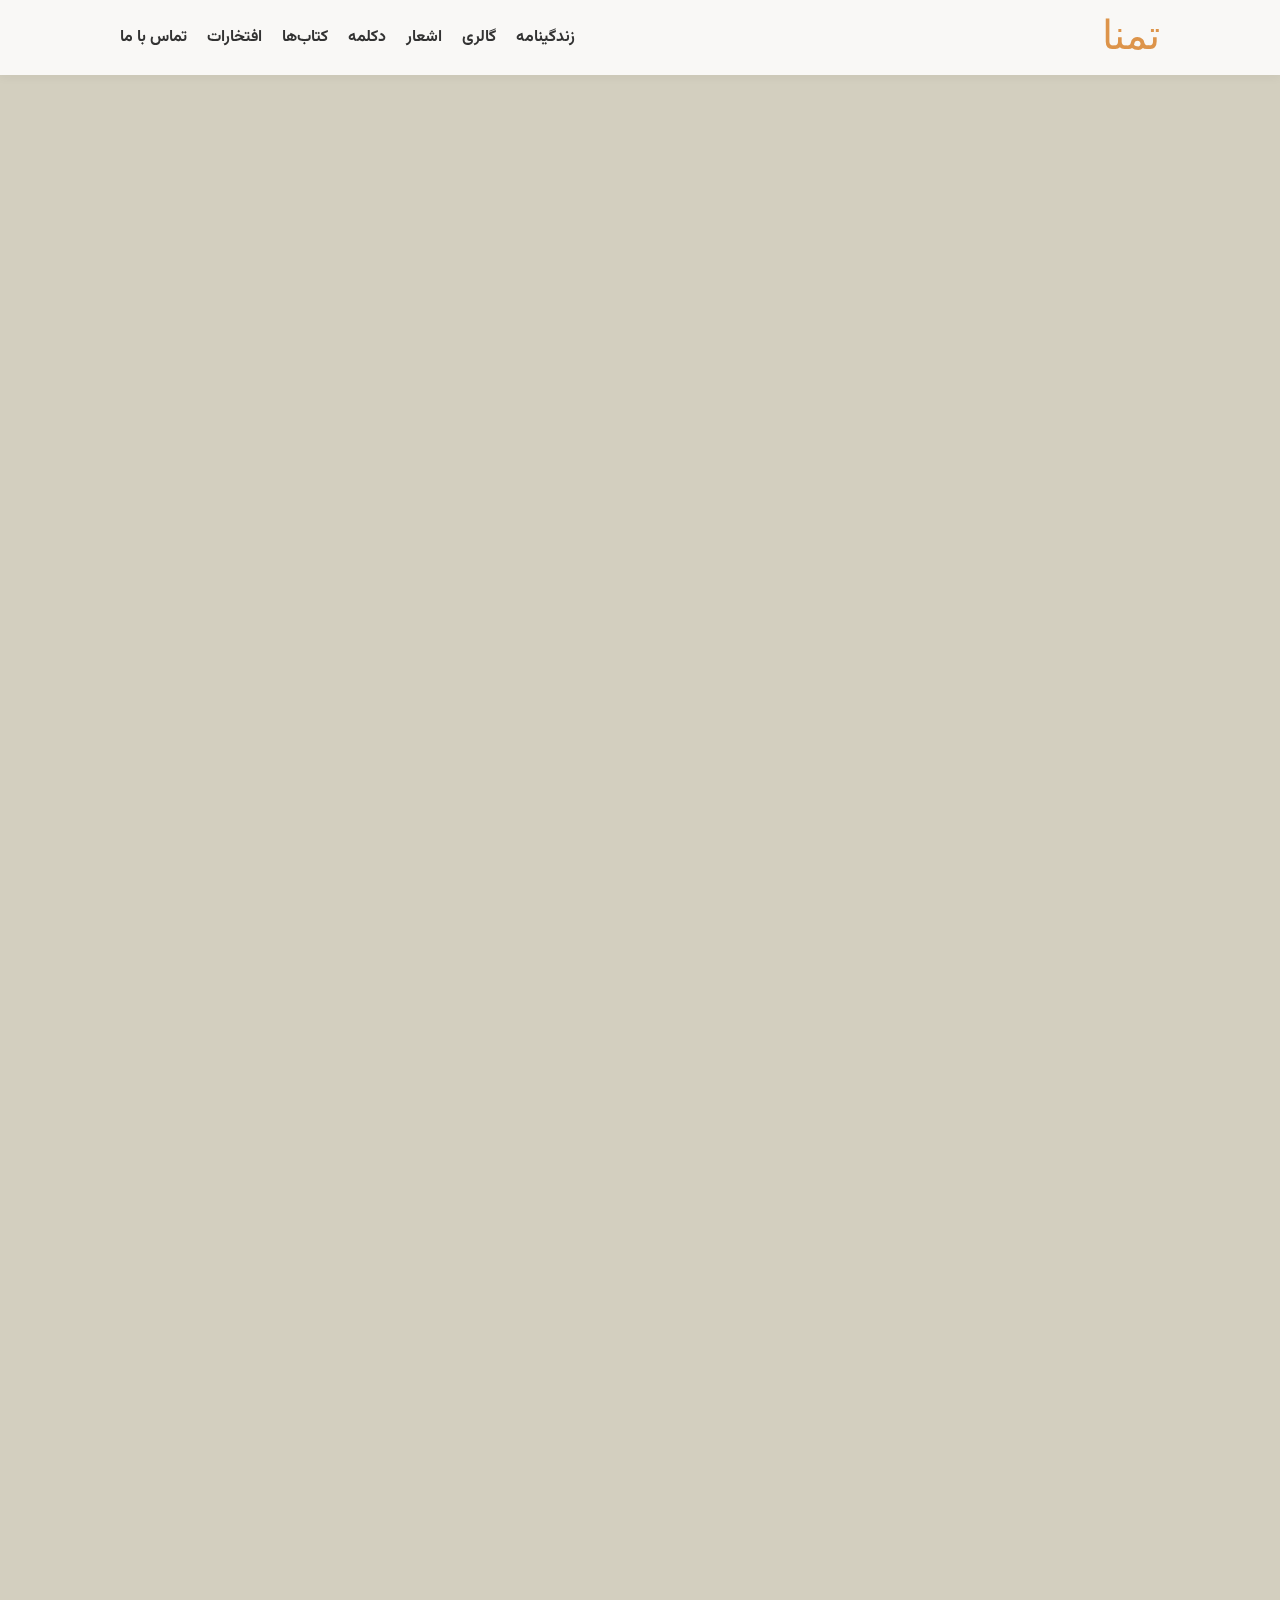
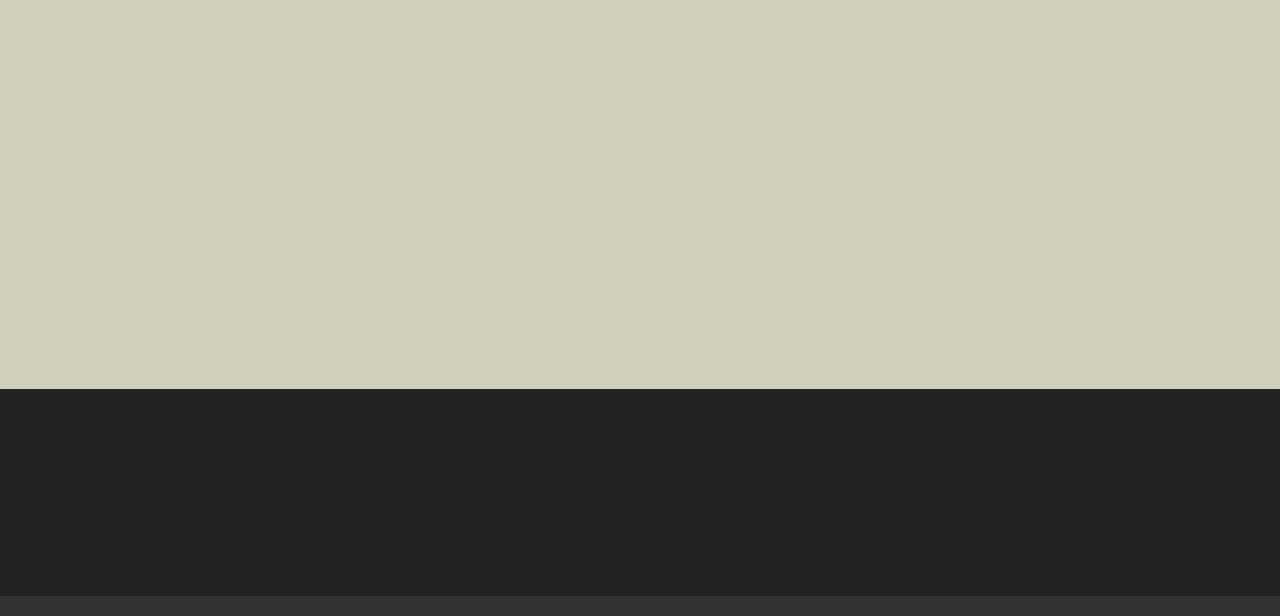
<file: awards.html>
<!DOCTYPE html>
<html lang="fa" dir="rtl">
<head>
    <meta charset="UTF-8">
    <meta name="viewport" content="width=device-width, initial-scale=1.0">
    <title>دستاوردها و افتخارات</title>
    <style>
        @import url('https://fonts.googleapis.com/css2?family=Vazirmatn:wght@300;400;700&display=swap');
        /* Custom Font for Nastaliq text */
        @font-face {
            font-family: 'IranNastaliq';
            src: url('https://github.com/emenmousavi/tamannah/blob/main/fonts/IranNastaliq.ttf?raw=true') format('truetype');
            font-weight: normal;
            font-style: normal;
        }
        :root {
            --primary-color: #dd944a; /* Golden Orange */
            --secondary-color: rgba(255, 250, 230, 0.8); /* Semi-transparent light gold/grey */
            --text-color: #333;
            --accent-color: #e6b074; /* Lighter golden orange accent */
            --link-color: var(--text-color);
            --link-hover-color: var(--primary-color);
            --header-bg-color: rgba(255, 255, 255, 0.85);
            --footer-bg-color: rgba(51, 51, 51, 0.85);
            --footer-text-color: #eee;
        }
        * {
            box-sizing: border-box;
            margin: 0;
            padding: 0;
            transition: all 0.3s ease-in-out;
        }
        body {
            font-family: 'Vazirmatn', sans-serif;
            color: var(--text-color);
            line-height: 1.7;
            direction: rtl;
            text-align: right;
            overflow-x: hidden;
            background-color: #333; /* Fallback color */
            background-image: url('https://github.com/emenmousavi/tamannah/blob/main/images/1280px-Beautiful_view_of_Tabriz_in_Iran.jpg?raw=true');
            background-size: cover;
            background-position: center;
            background-attachment: fixed;
            position: relative;
        }
        body::before {
            content: '';
            position: absolute;
            top: 0;
            left: 0;
            width: 100%;
            height: 100%;
            background-color: rgba(0, 0, 0, 0.3); /* Dark overlay */
            backdrop-filter: blur(3px); /* Subtle blur effect */
            z-index: -1;
        }
        .container {
            max-width: 1100px;
            margin: 0 auto;
            padding: 0 30px;
        }
        header {
            background-color: var(--header-bg-color);
            backdrop-filter: blur(10px);
            position: fixed;
            top: 0;
            left: 0;
            width: 100%;
            z-index: 1000;
            padding: 1rem 0;
            box-shadow: 0 2px 10px rgba(0, 0, 0, 0.05);
        }
        .header-content {
            display: flex;
            justify-content: space-between;
            align-items: center;
        }
        .logo a {
            font-family: 'IranNastaliq', serif; /* Apply the custom font */
            font-size: 2.5rem;
            color: var(--primary-color);
            text-decoration: none;
            line-height: 1; /* Adjust line height for better alignment */
        }
        nav ul {
            list-style: none;
            display: flex;
        }
        nav li {
            margin-right: 20px;
        }
        nav a {
            text-decoration: none;
            color: var(--link-color);
            font-size: 1rem;
            font-weight: 700; /* Made bold */
            position: relative;
            padding: 0.5rem 0;
        }
        nav a::before {
            content: '';
            position: absolute;
            bottom: 2px;
            left: 0;
            width: 0;
            height: 2px;
            background-color: var(--primary-color);
            transition: width 0.3s ease-in-out;
        }
        nav a:hover {
            color: var(--link-hover-color);
        }
        nav a:hover::before {
            width: 100%;
        }
        main {
            padding-top: 80px;
            background-color: var(--secondary-color);
            padding-bottom: 40px;
        }
        .hero {
            text-align: center;
            padding: 120px 0;
            opacity: 0;
            transform: translateY(20px);
            animation: fadeUp 0.8s ease-out 0.3s forwards;
            background-color: rgba(255, 255, 255, 0.6);
            backdrop-filter: blur(5px);
            margin-bottom: 20px;
        }
        .hero h1 {
            font-size: 2.8rem;
            color: var(--primary-color);
            margin-bottom: 10px;
        }
        .hero h2 {
            font-size: 1.4rem;
            color: var(--text-color);
            font-weight: 300;
        }
        .section {
            padding: 80px 0;
            opacity: 0;
            transform: translateY(20px);
            animation: fadeUp 0.8s ease-out 0.4s forwards;
        }
        .section h2 {
            font-size: 2rem;
            text-align: center;
            margin-bottom: 40px;
            color: var(--primary-color);
            position: relative;
            padding-bottom: 10px;
            display: inline-block;
        }
        .section h2::after {
            content: '';
            position: absolute;
            bottom: 0;
            left: 50%;
            transform: translateX(-50%);
            width: 50px;
            height: 2px;
            background-color: var(--accent-color);
        }
        .awards-list-container,
        .experience-list-container,
        .research-list-container {
            max-width: 800px;
            margin: 0 auto 40px auto;
            background-color: #fff;
            padding: 30px;
            border-radius: 8px;
            box-shadow: 0 5px 20px rgba(0, 0, 0, 0.08);
        }
        .awards-list-container ul,
        .experience-list-container ul,
        .research-list-container ul {
            list-style: none;
        }
        .awards-list-container li,
        .experience-list-container li,
        .research-list-container li {
            font-size: 1.2rem;
            line-height: 2;
            padding: 10px 0;
            border-bottom: 1px solid #eee;
            position: relative;
            padding-right: 40px;
        }
        .awards-list-container li:last-child,
        .experience-list-container li:last-child,
        .research-list-container li:last-child {
            border-bottom: none;
        }
        .awards-list-container li::before,
        .experience-list-container li::before,
        .research-list-container li::before {
            content: "🏆"; /* Default icon, will be changed for others */
            position: absolute;
            right: 0;
            top: 50%;
            transform: translateY(-50%);
            font-size: 1.5rem;
            color: var(--primary-color);
        }
        .experience-list-container li::before {
            content: "💼";
        }
        .research-list-container li::before {
            content: "🔬";
        }
        footer {
            background-color: var(--footer-bg-color);
            backdrop-filter: blur(5px);
            color: var(--footer-text-color);
            padding: 40px 0;
            text-align: center;
            opacity: 0;
            transform: translateY(20px);
            animation: fadeUp 0.8s ease-out 0.5s forwards;
        }
        .footer-content {
            display: flex;
            flex-direction: column;
            align-items: center;
        }
        .footer-nav ul {
            list-style: none;
            display: flex;
            margin-bottom: 20px;
        }
        .footer-nav li {
            margin: 0 15px;
        }
        .footer-nav a {
            text-decoration: none;
            color: var(--footer-text-color);
            font-size: 0.9rem;
            font-weight: 700; /* Made bold */
        }
        .footer-nav a:hover {
            color: var(--primary-color);
        }
        .social-links {
            margin-bottom: 20px;
        }
        .social-links a {
            color: var(--footer-text-color);
            font-size: 1.3rem;
            margin: 0 10px;
            text-decoration: none;
            opacity: 0.8;
        }
        .social-links a:hover {
            opacity: 1;
            transform: scale(1.1);
        }
        .social-links a[title="تلگرام"]:hover {
            color: #0088cc; /* Telegram blue */
        }
        .social-links a[title="اینستاگرام"]:hover {
            color: #C13584; /* Instagram purple */
        }
        .social-links a[title="ایمیل"]:hover {
            color: #4CAF50; /* Green color for email */
        }
        footer p {
            font-size: 0.8rem;
            opacity: 0.7;
        }
        /* Animations */
        @keyframes fadeUp {
            from {
                opacity: 0;
                transform: translateY(20px);
            }
            to {
                opacity: 1;
                transform: translateY(0);
            }
        }
        @keyframes pulse {
            0% {
                transform: scale(1);
            }
            50% {
                transform: scale(1.05);
            }
            100% {
                transform: scale(1);
            }
        }
        /* Responsive Design */
        @media (max-width: 768px) {
            .container {
                padding: 0 20px;
            }
            .header-content {
                flex-direction: column;
                text-align: center;
                padding: 1rem;
            }
            .logo {
                margin-bottom: 1rem;
            }
            nav ul {
                justify-content: center;
                margin-bottom: 1rem;
            }
            nav li {
                margin: 0 10px;
            }
            .hero {
                padding: 100px 0;
            }
            .hero h1 {
                font-size: 2.2rem;
            }
            .hero h2 {
                font-size: 1.1rem;
            }
            .section {
                padding: 60px 0;
            }
            .awards-list-container,
            .experience-list-container,
            .research-list-container {
                padding: 20px;
                margin-bottom: 20px;
            }
            .footer-nav ul {
                flex-direction: column;
                align-items: center;
            }
            .footer-nav li {
                margin: 10px 0;
            }
            .social-links a {
                margin: 0 8px;
                font-size: 1.2rem;
            }
        }
    </style>
</head>
<body>
    <header>
        <div class="container header-content">
            <div class="logo">
                <a href="index.html">تمنا</a>
            </div>
            <nav>
                <ul>
                    <li><a href="#">زندگینامه</a></li>
                    <li><a href="gallery.html">گالری</a></li>
                    <li><a href="poem.html">اشعار</a></li>
                    <li><a href="#">دکلمه</a></li>
                    <li><a href="books.html">کتاب‌ها</a></li>
                    <li><a href="awards.html">افتخارات</a></li>
                    <li><a href="contact.html">تماس با ما</a></li>
                </ul>
            </nav>
        </div>
    </header>

    <main>
        <section class="hero">
            <div class="container">
                <h1>کارنامه افتخارات</h1>
                <h2>جوایز، سوابق کاری و پژوهش‌ها</h2>
            </div>
        </section>

        <section class="section">
            <div class="container">
                <h2>جوایز و افتخارات</h2>
                <div class="awards-list-container">
                    <ul>
                        <li>برنده بیست و یکمین دوره مسابقات پرسش مهر ۱۳۹۹-۱۴۰۰ از اداره کل آموزش و پرورش استان مازندران</li>
                        <li>تندیس تجلیل از منتخبین دومین جشنواره استانی کانون یاریگران زندگی ۱۴۰۱-۱۴۰۰</li>
                    </ul>
                </div>
            </div>
        </section>
        
        <section class="section">
            <div class="container">
                <h2>سوابق کاری</h2>
                <div class="experience-list-container">
                    <ul>
                        <li>مدیر دبیرستان فرهنگ</li>
                        <li>مدیر کل و دبیر ستاد مرکزی ایثارگر معاونت وزیر آموزش و پرورش</li>
                    </ul>
                </div>
            </div>
        </section>

        <section class="section">
            <div class="container">
                <h2>تحقیقات و پژوهش‌ها</h2>
                <div class="research-list-container">
                    <ul>
                        <li><p>نقدی بر ارزشیابی فرهنگیان</p></li>
                        <li><p>آموزش، پرورش و نوآوری در ایران و جهان- سال 1381</p></li>
                    </ul>
                </div>
            </div>
        </section>
    </main>

    <footer>
        <div class="container footer-content">
            <nav class="footer-nav">
                <ul>
                    <li><a href="#">زندگینامه</a></li>
                    <li><a href="gallery.html">گالری</a></li>
                    <li><a href="poem.html">اشعار</a></li>
                    <li><a href="#">دکلمه</a></li>
                    <li><a href="books.html">کتاب‌ها</a></li>
                    <li><a href="awards.html">افتخارات</a></li>
                    <li><a href="contact.html">تماس با ما</a></li>
                </ul>
            </nav>
            <div class="social-links">
                <a href="https://t.me/ashkeghalb" target="_blank" title="تلگرام">
                    <svg xmlns="http://www.w3.org/2000/svg" width="24" height="24" viewBox="0 0 24 24" fill="none" stroke="currentColor" stroke-width="2" stroke-linecap="round" stroke-linejoin="round" class="feather feather-send"><line x1="22" y1="2" x2="11" y2="13"></line><polygon points="22 2 15 22 11 13 2 9 22 2"></polygon></svg>
                </a>
                <a href="https://www.instagram.com/tamanna_poem/" target="_blank" title="اینستاگرام">
                    <svg xmlns="http://www.w3.org/2000/svg" width="24" height="24" viewBox="0 0 24 24" fill="none" stroke="currentColor" stroke-width="2" stroke-linecap="round" stroke-linejoin="round"><rect x="2" y="2" width="20" height="20" rx="5" ry="5"></rect><path d="M16 11.37A4 4 0 1 1 12.63 8 4 4 0 0 1 16 11.37z"></path><line x1="17.5" y1="6.5" x2="17.5" y2="6.5"></line></svg>
                </a>
                <a href="mailto:support@tamannah.website" title="ایمیل">
                    <svg xmlns="http://www.w3.org/2000/svg" width="24" height="24" viewBox="0 0 24 24" fill="none" stroke="currentColor" stroke-width="2" stroke-linecap="round" stroke-linejoin="round" class="feather feather-mail"><path d="M4 4h16c1.1 0 2 .9 2 2v12c0 1.1-.9 2-2 2H4c-1.1 0-2-.9-2-2V6c0-1.1.9-2 2-2z"></path><polyline points="22,6 12,13 2,6"></polyline></svg>
                </a>
            </div>
            <p>&copy; 2025 تمنا. تمامی حقوق محفوظ است.</p>
        </div>
    </footer>
    <script>
        const poemsUrl = "https://raw.githubusercontent.com/emenmousavi/tamannah/main/poems.json";
        fetch(poemsUrl)
            .then(response => response.json())
            .then(data => {
                const randomIndex = Math.floor(Math.random() * data.length);
                const poem = data[randomIndex];
            })
            .catch(err => console.error("خطا در بارگذاری اشعار:", err));
        const audio = document.getElementById('declamationAudio');
        const playPauseButton = document.getElementById('playPauseButton');
        const playIcon = document.getElementById('playIcon');
        const pauseIcon = document.getElementById('pauseIcon');
        const progressBarContainer = document.querySelector('.progress-bar-container');
        const progressBar = document.querySelector('.progress-bar');
        const currentTimeEl = document.getElementById('currentTime');
        const durationEl = document.getElementById('duration');
        function formatTime(seconds) {
            const minutes = Math.floor(seconds / 60);
            const remainingSeconds = Math.floor(seconds % 60);
            return `${minutes}:${remainingSeconds < 10 ? '0' : ''}${remainingSeconds}`;
        }
        if (playPauseButton) {
            playPauseButton.addEventListener('click', () => {
                if (audio.paused) {
                    audio.play();
                    playIcon.style.display = 'none';
                    pauseIcon.style.display = 'block';
                } else {
                    audio.pause();
                    playIcon.style.display = 'block';
                    pauseIcon.style.display = 'none';
                }
            });
            audio.addEventListener('timeupdate', () => {
                const progress = (audio.currentTime / audio.duration) * 100;
                progressBar.style.width = `${progress}%`;
                currentTimeEl.textContent = formatTime(audio.currentTime);
            });
            audio.addEventListener('loadedmetadata', () => {
                durationEl.textContent = formatTime(audio.duration);
            });
            audio.addEventListener('ended', () => {
                playIcon.style.display = 'block';
                pauseIcon.style.display = 'none';
                audio.currentTime = 0;
                progressBar.style.width = '0%';
            });
            progressBarContainer.addEventListener('click', (e) => {
                const clickPosition = e.offsetX;
                const containerWidth = progressBarContainer.clientWidth;
                const newTime = (clickPosition / containerWidth) * audio.duration;
                audio.currentTime = newTime;
            });
        }
    </script>
</body>
</html>
</file>
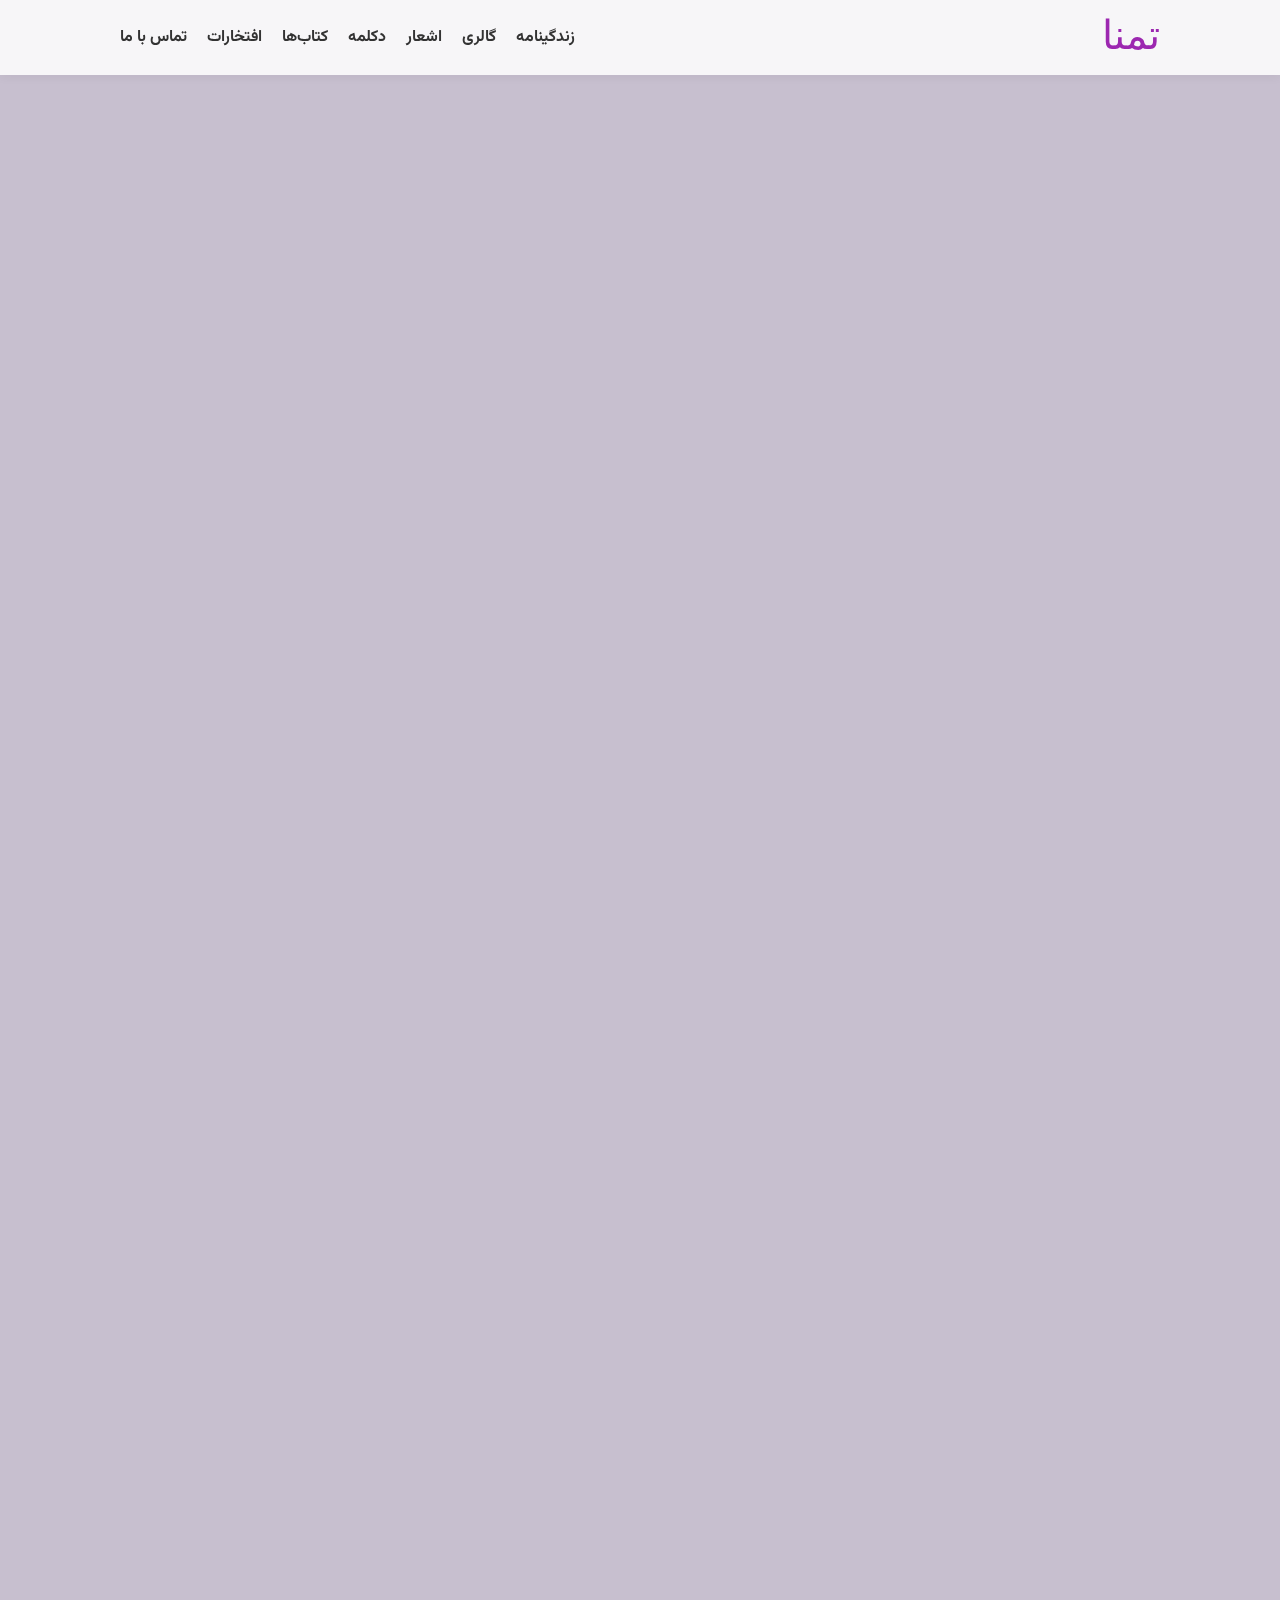
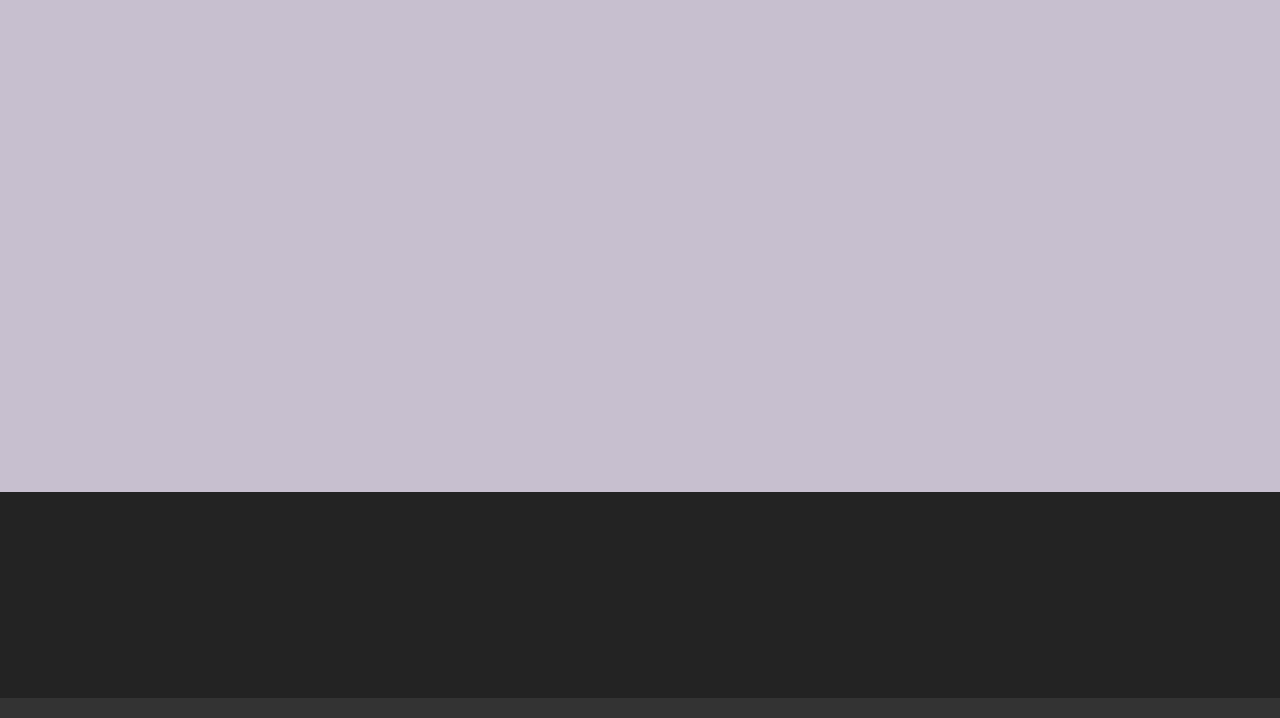
<file: bio.html>
<!DOCTYPE html>
<html lang="fa" dir="rtl">
<head>
    <meta charset="UTF-8">
    <meta name="viewport" content="width=device-width, initial-scale=1.0">
    <title>زندگینامه تمنا</title>
    <style>
        @import url('https://fonts.googleapis.com/css2?family=Vazirmatn:wght@300;400;700&display=swap');
        /* Custom Font for Nastaliq text */
        @font-face {
            font-family: 'IranNastaliq';
            src: url('https://github.com/emenmousavi/tamannah/blob/main/fonts/IranNastaliq.ttf?raw=true') format('truetype');
            font-weight: normal;
            font-style: normal;
        }
        :root {
            --primary-color: #9c27b0; /* Deep Purple */
            --secondary-color: rgba(240, 230, 250, 0.8); /* Lighter semi-transparent purple */
            --text-color: #333;
            --accent-color: #ba68c8; /* Lighter Purple accent */
            --link-color: var(--text-color);
            --link-hover-color: var(--primary-color);
            --header-bg-color: rgba(255, 255, 255, 0.85);
            --footer-bg-color: rgba(51, 51, 51, 0.85);
            --footer-text-color: #eee;
        }
        * {
            box-sizing: border-box;
            margin: 0;
            padding: 0;
            transition: all 0.3s ease-in-out;
        }
        body {
            font-family: 'Vazirmatn', sans-serif;
            color: var(--text-color);
            line-height: 1.7;
            direction: rtl;
            text-align: right;
            overflow-x: hidden;
            background-color: #333; /* Fallback color */
            background-image: url('https://github.com/emenmousavi/tamannah/blob/main/images/white-Photoroom%20(2).jpg?raw=true');
            background-size: cover;
            background-position: center;
            background-attachment: fixed;
            position: relative;
        }
        body::before {
            content: '';
            position: absolute;
            top: 0;
            left: 0;
            width: 100%;
            height: 100%;
            background-color: rgba(0, 0, 0, 0.3); /* Dark overlay */
            backdrop-filter: blur(1px); /* A little blur effect */
            z-index: -1;
        }
        .container {
            max-width: 1100px;
            margin: 0 auto;
            padding: 0 30px;
        }
        header {
            background-color: var(--header-bg-color);
            backdrop-filter: blur(10px);
            position: fixed;
            top: 0;
            left: 0;
            width: 100%;
            z-index: 1000;
            padding: 1rem 0;
            box-shadow: 0 2px 10px rgba(0, 0, 0, 0.05);
        }
        .header-content {
            display: flex;
            justify-content: space-between;
            align-items: center;
        }
        .logo a {
            font-family: 'IranNastaliq', serif; /* Apply the custom font */
            font-size: 2.5rem;
            color: var(--primary-color);
            text-decoration: none;
            line-height: 1; /* Adjust line height for better alignment */
        }
        nav ul {
            list-style: none;
            display: flex;
        }
        nav li {
            margin-right: 20px;
        }
        nav a {
            text-decoration: none;
            color: var(--link-color);
            font-size: 1rem;
            font-weight: 700;
            position: relative;
            padding: 0.5rem 0;
        }
        nav a::before {
            content: '';
            position: absolute;
            bottom: 2px;
            left: 0;
            width: 0;
            height: 2px;
            background-color: var(--primary-color);
            transition: width 0.3s ease-in-out;
        }
        nav a:hover {
            color: var(--link-hover-color);
        }
        nav a:hover::before {
            width: 100%;
        }
        main {
            padding-top: 80px;
            background-color: var(--secondary-color);
            padding-bottom: 40px;
        }
        .hero {
            text-align: center;
            padding: 120px 0;
            opacity: 0;
            transform: translateY(20px);
            animation: fadeUp 0.8s ease-out 0.3s forwards;
            background-color: rgba(255, 255, 255, 0.6);
            backdrop-filter: blur(5px);
            margin-bottom: 20px;
        }
        .hero h1 {
            font-size: 2.8rem;
            color: var(--primary-color);
            margin-bottom: 10px;
        }
        .hero h2 {
            font-size: 1.4rem;
            color: var(--text-color);
            font-weight: 300;
        }
        .section {
            padding: 80px 0;
            opacity: 0;
            transform: translateY(20px);
            animation: fadeUp 0.8s ease-out 0.4s forwards;
        }
        .section h2 {
            font-size: 2rem;
            text-align: center;
            margin-bottom: 40px;
            color: var(--primary-color);
            position: relative;
            padding-bottom: 10px;
            display: inline-block;
        }
        .section h2::after {
            content: '';
            position: absolute;
            bottom: 0;
            left: 50%;
            transform: translateX(-50%);
            width: 50px;
            height: 2px;
            background-color: var(--accent-color);
        }
        footer {
            background-color: var(--footer-bg-color);
            backdrop-filter: blur(5px);
            color: var(--footer-text-color);
            padding: 40px 0;
            text-align: center;
            opacity: 0;
            transform: translateY(20px);
            animation: fadeUp 0.8s ease-out 0.5s forwards;
        }
        .footer-content {
            display: flex;
            flex-direction: column;
            align-items: center;
        }
        .footer-nav ul {
            list-style: none;
            display: flex;
            margin-bottom: 20px;
        }
        .footer-nav li {
            margin: 0 15px;
        }
        .footer-nav a {
            text-decoration: none;
            color: var(--footer-text-color);
            font-size: 0.9rem;
            font-weight: 700;
        }
        .footer-nav a:hover {
            color: var(--primary-color);
        }
        .social-links {
            margin-bottom: 20px;
        }
        .social-links a {
            color: var(--footer-text-color);
            font-size: 1.3rem;
            margin: 0 10px;
            text-decoration: none;
            opacity: 0.8;
        }
        .social-links a:hover {
            opacity: 1;
            transform: scale(1.1);
        }
        .social-links a[title="تلگرام"]:hover {
            color: #0088cc; /* Telegram blue */
        }
        .social-links a[title="اینستاگرام"]:hover {
            color: #C13584; /* Instagram purple */
        }
        .social-links a[title="ایمیل"]:hover {
            color: #4CAF50; /* Green color for email */
        }
        footer p {
            font-size: 0.8rem;
            opacity: 0.7;
        }
        /* Animations */
        @keyframes fadeUp {
            from {
                opacity: 0;
                transform: translateY(20px);
            }
            to {
                opacity: 1;
                transform: translateY(0);
            }
        }
        /* Responsive Design */
        @media (max-width: 768px) {
            .container {
                padding: 0 20px;
            }
            .header-content {
                flex-direction: column;
                text-align: center;
                padding: 1rem;
            }
            .logo {
                margin-bottom: 1rem;
            }
            nav ul {
                justify-content: center;
                margin-bottom: 1rem;
            }
            nav li {
                margin: 0 10px;
            }
            .hero {
                padding: 100px 0;
            }
            .hero h1 {
                font-size: 2.2rem;
            }
            .hero h2 {
                font-size: 1.1rem;
            }
            .section {
                padding: 60px 0;
            }
        }
    </style>
</head>
<body>
    <header>
        <div class="container header-content">
            <div class="logo">
                <a href="index.html">تمنا</a>
            </div>
            <nav>
                <ul>
                    <li><a href="bio.html">زندگینامه</a></li>
                    <li><a href="gallery.html">گالری</a></li>
                    <li><a href="poem.html">اشعار</a></li>
                    <li><a href="recitation.html">دکلمه</a></li>
                    <li><a href="books.html">کتاب‌ها</a></li>
                    <li><a href="awards.html">افتخارات</a></li>
                    <li><a href="contact.html">تماس با ما</a></li>
                </ul>
            </nav>
        </div>
    </header>
    <main>
        <section class="hero">
            <div class="container">
                <h1>زندگینامه</h1>
                <h2>سفر زندگی و کلمات</h2>
            </div>
        </section>
    
        <section class="section">
            <div class="container">
                <h2>زندگینامه</h2>
    
                <h3>لیلا رضاوند: بانویی از جنس شعر و عشق</h3>
                <br></br>
                <h3>بخش اول: طلوع شعرسپید تبریز</h3>
                <p>
                    در دامان سرزمین شاعرپرور تبریز، از خطه‌ی آذربایجان شرقی، جایی که بادهای شمال با آوازهای عرفانی مولانا هم‌نوا می‌شود،
                    لیلا رضاوند چون گلی وحشی در بهار 1352 شکفت. تبریز، این شهرِ کهن با دیوارهای سنگی‌اش که حکایت از هزاران قصه دارد،
                    مهد کودکی لیلا بود. از نخستین گام‌هایش در کوچه‌باغ‌های پر از عطر بهارنارنج، تا کلاس‌های ابتدایی مدرسه قزالی، جایی که
                    پنج سالِ پرتلاطمِ دانش‌آموزی را با قلمی شیفته و قلبی پر از رؤیاهای ادبی سپری کرد. آن‌جا، در نیمکت‌های چوبی و زیر سقف‌های ساده،
                    لیلا نه تنها حروف الفبا را می‌آموخت، بلکه با روح شعر آشنا می‌شد؛ شعری که بعدها چون جریانی الهی در رگ‌هایش جاری گردید.
                </p>
                <p>
                    سپس، راهنمایی در مدرسه آسیه دختران، جایی که لیلا چون پرنده‌ای جوان بال‌های اندیشه‌اش را گشود و به سوی افق‌های دور پرواز کرد.
                    و دبیرستان فاطمیه در پل غازی تبریز، که در آن دیوارها شاهدِ شور و شوقِ نوجوانی‌اش بودند؛ جایی که عشق به ادبیات و عرفان، چون شمعی
                    فروزان، دلش را روشن می‌ساخت. لیلا، با نمرات درخشان در رشته‌های گوناگون دانشگاه‌های دولتی، اما با قلبی شیفته به دنیای کلمات،
                    راه دانشگاه آزاد اسلامی را برگزید. رشته ادبیات دبیری زبان و ادبیات فارسی، چهار سالِ پربارِ کارشناسی، که در آن، لیلا نه تنها
                    دانش آموخت، بلکه روح عرفانی‌اش را با غزل‌های سعدی و مثنوی‌های مولانا درآمیخت و با مدرکی در دست، به جهانِ تعلیم و تربیت قدم نهاد.
                </p>
                <p>
                    زندگی حرفه‌ای لیلا، چون رودخانه‌ای خروشان، از اردبیل آغاز شد. در شهرستان بیله سوار در جعفرآباد مغان استان اردبیل، به عنوان
                    دبیر ادبیات فارسی، نخستین گام‌های آموزشی‌اش را برداشت. سه سالِ پرتلاطم در آن سرزمینِ سبز، جایی که کلماتش چون بارانی بر کویرِ جهل
                    می‌بارید. در همین ایام، با همکارِ هم‌فکرش، سید مرتضی موسوی، پیوندی آسمانی بست؛ ازدواجی که نه از جنسِ عشقِ زودگذر، بلکه از عمقِ صداقت
                    و سِمِیمِیتِ دو روحِ هم‌آوا زاده شد. سپس، انتقال به تبریز، شهرِ مادری، و خدمت در نواحی پنجگانه، به ویژه نواحی یک، دو و پنج، که در آن‌جا
                    لیلا چون مادری دلسوز، جوانان را به سویِ دریایِ دانش هدایت می‌کرد.
                </p>
                <p>
                    اما بادِ سرنوشت، آن‌ها را به سویِ مازندران برد؛ به بندر نوشهر، با اصرارِ لیلا و مخالفتِ شوهرش با هیاهوی کلان‌شهرها. شش سالِ ماندگار در
                    آن ساحلِ آرام، جایی که لیلا با رزومه‌ی درخشانش در شعر و نویسندگی، پیشنهادِ پستِ مرکزی در ساری را رد کرد و ترجیح داد در آغوشِ طبیعتِ شمال،
                    به تربیتِ نسلِ جوان بپردازد. پس از آن، با بازنشستگیِ شوهر، بازگشت به تبریز، زادگاهِ دل‌ها، و ادامه‌ی راهِ آموزشی تا ۲۷ سالِ تمامِ خدمتِ خالصانه.
                    ده سالِ معاونت در امور آموزشی، پرورشی و اجرایی؛ سال‌های پایانیِ مدیریتِ مدرسه، و همچنان تدریس در کلاس‌ها، جایی که لیلا با هر درس، نه تنها کلمات را،
                    بلکه عشق به خدا و حقیقت را در دلِ دانش‌آموزان می‌کاشت. او می‌گفت: «ما با جهل و نادانی می‌جنگیم، با غفلتِ دل‌ها، و مردم را از اینِ معضلِ بزرگ نجات می‌دهیم.»
                </p>

                <br></br>
    
                <h3>بخش دوم: پیوندِ دو روحِ عاشق</h3>
                <p>
                    زندگیِ مشترکِ لیلا و سید مرتضی، چون غزلی عرفانی از دیوانِ حافظ، سراسرِ عشق، وفاداری، دوستی و محبت بود. ازدواجی نه بر پایه‌ی عشقِ ظاهری،
                    بلکه بر ستونِ صداقت، سِمِیمِیت، مهربانی و اندیشه‌مندیِ لیلا استوار. لیلا، از دورانِ راهنمایی، از حدودِ ۱۹ سالگی، شیفته‌ی طبعِ شعریِ الهی بود؛
                    شعرهایی که با سوزِ دل می‌سرود، در مجالسِ گوناگون جاری می‌کرد و به رشته‌ی تحریر درمی‌آورد. حجب و حیایِ او، چون پرده‌ای از نور، دلِ سید مرتضی
                    را تسخیر کرد. او نه تنها همسر، بلکه بانویی فداکار، مادری دلسوز بود که جانش را فدا می‌کرد برای خانواده، فرزندان و هر که نیازِ به دستانِ گرمِ او داشت.
                </p>
                <p>
                    لیلا، متدین، دانشمند و بااخلاق، آینه‌ی تمام‌نمایِ تربیتِ اصیلِ ایرانی و اسلامی بود. هر صبح، با یادِ خدا و عشقِ به او، روز را آغاز می‌کرد.
                    او به دل‌ها حکومت می‌کرد، نه به جان‌ها؛ دل‌هایی را شیفته‌ی خود می‌ساخت و مدافعِ حق و حقیقت بود. به ویژه جوانان و نوجوانان را به راهِ راست، به سویِ خداشناسی هدایت می‌نمود.
                    علاقه‌ی بی‌پایانش به تدریس، چون آتشی مقدس، نسلِ جوانِ مملکت را روشن می‌کرد. در جلساتِ مدرسه، حتی مدیر را به گریه می‌انداخت وقتی می‌گفت: «ما به دل‌ها حکومت می‌کنیم، به قلب‌ها.»
                    رفتارش با همکاران، خانواده و دانش‌آموزان یکسان بود؛ همه را مفتونِ خود می‌کرد. در ۲۷ سالِ خدمت، حدود ده هزار دل را تربیت کرد؛ ده سالِ معاونت، مدیریتِ مدرسه، و تدریسِ بی‌وقفه.
                    لیلا، خالقِ من بود؛ به من صداقت، امانت‌داری و سِمِیمِیت آموخت. افتخارِ من است که چنین همسری داشتم؛ نه همسر، بلکه فرشته‌ای به شکلِ انسان.
                </p>
                <p>
                    دو فرزندِ عزیز، یادگارِ این عشقِ آسمانی: سید زهرا موسوی، که چونِ مادرش زیبارو و پرتلاش است، و سید محمد امین موسوی، که در خارجِ از کشورِ ادامهِ تحصیل می‌دهد
                    و وب‌سایتی برای بارگذاریِ اشعارِ مادرش ساخته است. لیلا، مادری بود که جانِ خویش را برایِ فرزندان فدا می‌کرد.
                </p>

                <br></br>
    
                <h3>بخش سوم: رهلت و یادِ جاودان</h3>
                <p>
                    وقتی لیلا، این گلِ بهاری، به سویِ جانانِ ازلی پرواز کرد، غمیِ عظیمِ بر سرزمینِ ایرانِ اسلامی سایهِ افکند. تنها چند روز از چهلِ روزِ رحلتش گذشته بود
                    که خبرِ پروازش، چونِ طوفانی، دل‌ها را لرزاند. هیچِ کسی نبود که از رهلتش غمگینِ نشود؛ از همکارانِ تا دانش‌آموزانِ سابق، از شاعرانِ هم‌عصر تا عاشقانِ ادب.
                    جنابِ آقایِ علی عسکر ایزادخوا، یکی از اساتیدِ برجستهِ ادبیاتِ ایران، در چهلِ روزِ او سخنِ گفت: «مردمِ بدانند، از خطه‌ی شهیدپرورِ تبریزِ آذربایجان،
                    یا به طورِ کلیِ از ایران، پنجاهِ سالِ آینده چنینِ شاعری نخواهندِ دید. شاعری به تمامِ معنا، با تمامِ کمال، که از دلِ مردمِ می‌سرود و بر جان‌ها و دل‌ها حکمیِ می‌شد.»
                </p>
                <p>
                    لیلا، فرشته‌ای بود که به شکلِ انسانِ بر رویِ زمینِ گامِ می‌زد؛ افتخارِ منِ بود که در خانه‌ام زندگیِ کرد، با منِ زیست. هنوزِ هم، خاطراتش چونِ ستارگانیِ فروزان،
                    شب‌هایِ تنهاییِ مرا روشنِ می‌کند. سید زهرا و سید محمد امین، بزرگ‌ترینِ یادگارهایِ او، چونِ دو بالِ پروازِ روحِ منِ هستند. وب‌سایتِ محمد امین، که اشعارِ الهیِ مادرِ را جاودانهِ می‌کند،
                    گواهیِ بر اینِ است که لیلا هرگزِ نرفته؛ او در هرِ غزلیِ که می‌خوانیم، در هرِ دلیِ که تربیتِ می‌شود، زندهِ است. لیلا رضاوند، بانوییِ که با شعرِ و عشقِ، جهانِ را فتحِ کرد؛ و ما،
                    با خاطراتِ او، به زندگیِ ادامهِ می‌دهیم، چونِ شمعیِ که از شعله‌یِ اوِ روشنِ شده‌ایم.
                </p>
            </div>
        </section>
    </main>
    <footer>
        <div class="container footer-content">
            <nav class="footer-nav">
                <ul>
                    <li><a href="bio.html">زندگینامه</a></li>
                    <li><a href="gallery.html">گالری</a></li>
                    <li><a href="poem.html">اشعار</a></li>
                    <li><a href="recitation.html">دکلمه</a></li>
                    <li><a href="books.html">کتاب‌ها</a></li>
                    <li><a href="awards.html">افتخارات</a></li>
                    <li><a href="contact.html">تماس با ما</a></li>
                </ul>
            </nav>
            <div class="social-links">
                <a href="https://t.me/ashkeghalb" target="_blank" title="تلگرام">
                    <svg xmlns="http://www.w3.org/2000/svg" width="24" height="24" viewBox="0 0 24 24" fill="none" stroke="currentColor" stroke-width="2" stroke-linecap="round" stroke-linejoin="round" class="feather feather-send"><line x1="22" y1="2" x2="11" y2="13"></line><polygon points="22 2 15 22 11 13 2 9 22 2"></polygon></svg>
                </a>
                <a href="https://www.instagram.com/tamanna_poem/" target="_blank" title="اینستاگرام">
                    <svg xmlns="http://www.w3.org/2000/svg" width="24" height="24" viewBox="0 0 24 24" fill="none" stroke="currentColor" stroke-width="2" stroke-linecap="round" stroke-linejoin="round"><rect x="2" y="2" width="20" height="20" rx="5" ry="5"></rect><path d="M16 11.37A4 4 0 1 1 12.63 8 4 4 0 0 1 16 11.37z"></path><line x1="17.5" y1="6.5" x2="17.5" y2="6.5"></line></svg>
                </a>
                <a href="mailto:support@tamannah.website" title="ایمیل">
                    <svg xmlns="http://www.w3.org/2000/svg" width="24" height="24" viewBox="0 0 24 24" fill="none" stroke="currentColor" stroke-width="2" stroke-linecap="round" stroke-linejoin="round" class="feather feather-mail"><path d="M4 4h16c1.1 0 2 .9 2 2v12c0 1.1-.9 2-2 2H4c-1.1 0-2-.9-2-2V6c0-1.1.9-2 2-2z"></path><polyline points="22,6 12,13 2,6"></polyline></svg>
                </a>
            </div>
            <p>&copy; 2025 تمنا. تمامی حقوق محفوظ است.</p>
        </div>
    </footer>
</body>
</html>
</file>
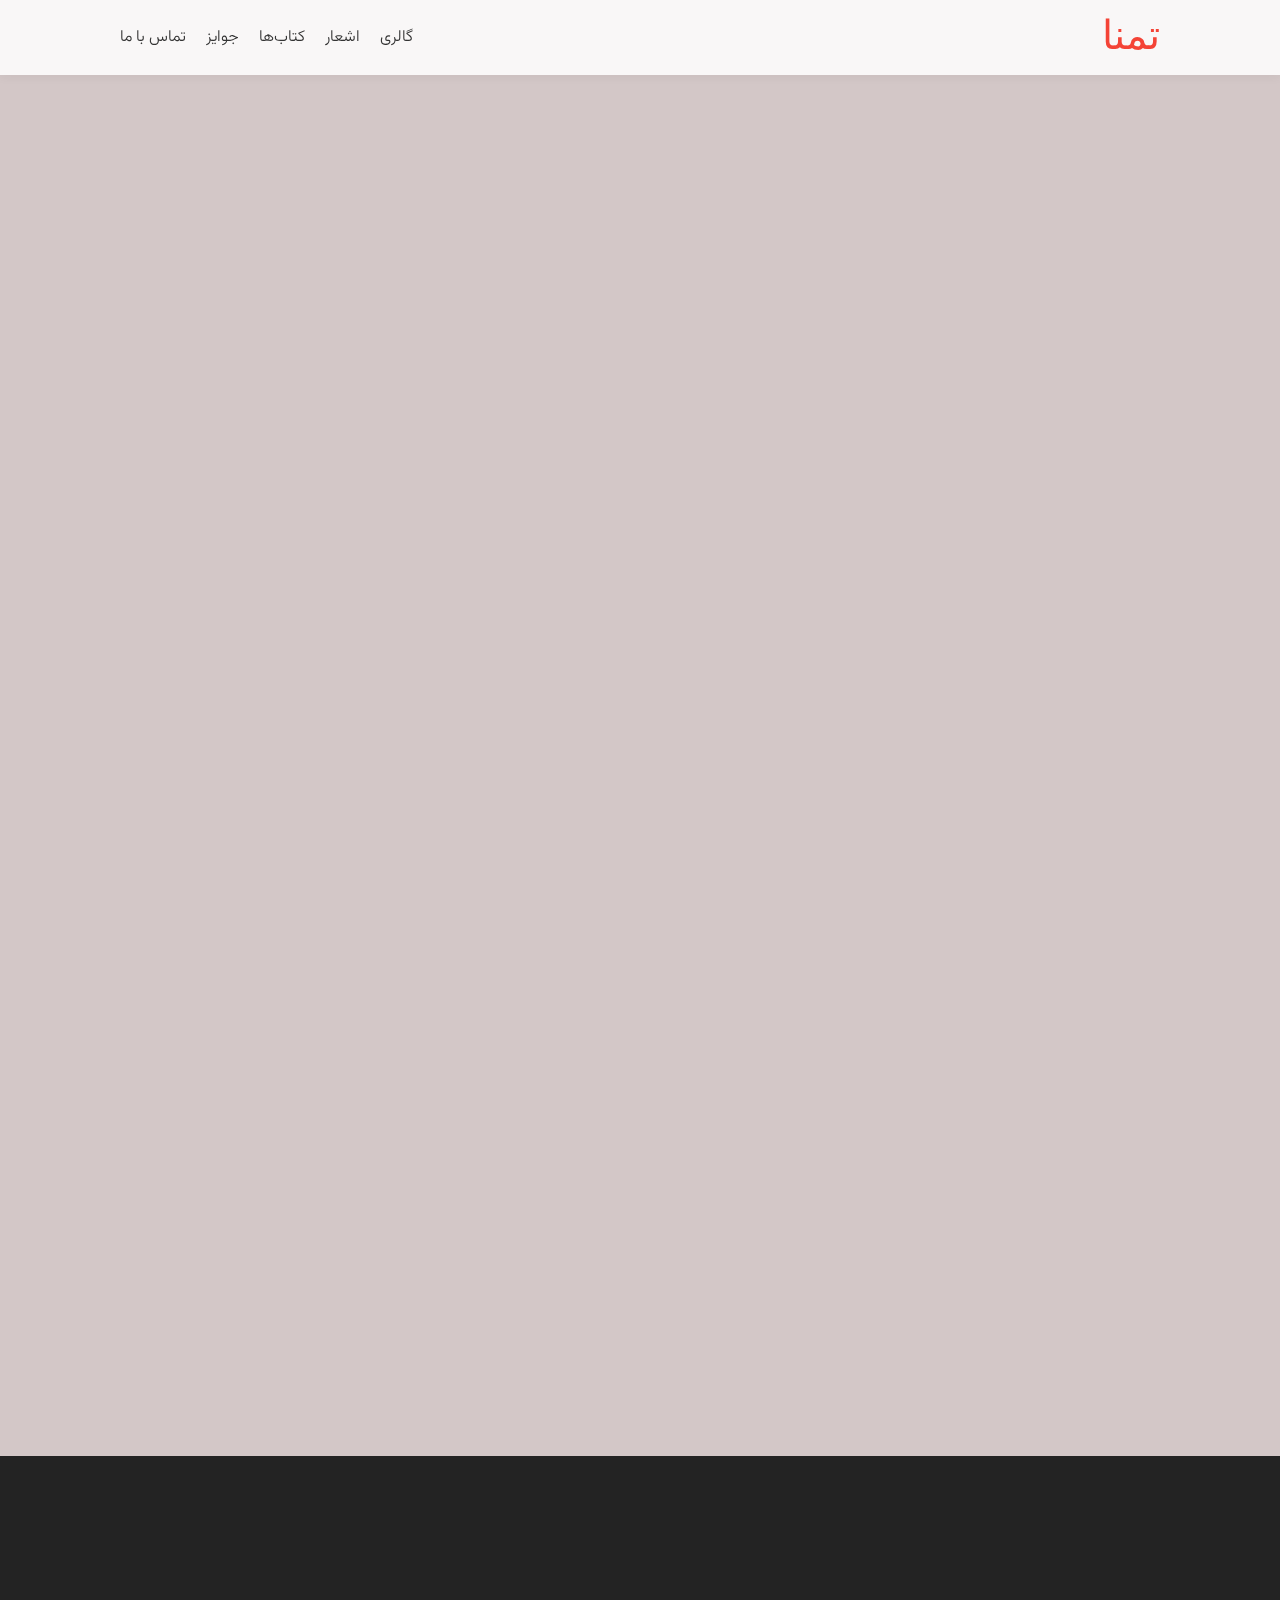
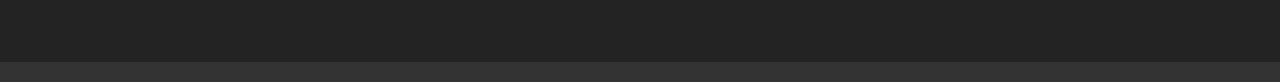
<file: contact.html>
<!DOCTYPE html>
<html lang="fa" dir="rtl">
<head>
    <meta charset="UTF-8">
    <meta name="viewport" content="width=device-width, initial-scale=1.0">
    <title>تماس با ما - تمنا</title>
    <style>
        @import url('https://fonts.googleapis.com/css2?family=Vazirmatn:wght@300;400;700&display=swap');

        /* Custom Font for Nastaliq text */
        @font-face {
            font-family: 'IranNastaliq';
            src: url('https://github.com/emenmousavi/tamannah/blob/main/fonts/IranNastaliq.ttf?raw=true') format('truetype');
            font-weight: normal;
            font-style: normal;
        }

        :root {
            --primary-color: #F44336; /* Red */
            --secondary-color: rgba(255, 240, 240, 0.8); /* Semi-transparent light red/grey */
            --text-color: #333;
            --accent-color: #E57373; /* Lighter red accent */
            --link-color: var(--text-color);
            --link-hover-color: var(--primary-color);
            --header-bg-color: rgba(255, 255, 255, 0.85);
            --footer-bg-color: rgba(51, 51, 51, 0.85);
            --footer-text-color: #eee;
        }

        * {
            box-sizing: border-box;
            margin: 0;
            padding: 0;
            transition: all 0.3s ease-in-out;
        }

        body {
            font-family: 'Vazirmatn', sans-serif;
            color: var(--text-color);
            line-height: 1.7;
            direction: rtl;
            text-align: right;
            overflow-x: hidden;
            background-color: #333; /* Fallback color */
            background-image: url('https://github.com/emenmousavi/tamannah/blob/main/images/1280px-Beautiful_view_of_Tabriz_in_Iran.jpg?raw=true');
            background-size: cover;
            background-position: center;
            background-attachment: fixed;
            position: relative;
        }

        body::before {
            content: '';
            position: absolute;
            top: 0;
            left: 0;
            width: 100%;
            height: 100%;
            background-color: rgba(0, 0, 0, 0.3); /* Dark overlay */
            backdrop-filter: blur(3px); /* Subtle blur effect */
            z-index: -1;
        }

        .container {
            max-width: 1100px;
            margin: 0 auto;
            padding: 0 30px;
        }

        header {
            background-color: var(--header-bg-color);
            backdrop-filter: blur(10px);
            position: fixed;
            top: 0;
            left: 0;
            width: 100%;
            z-index: 1000;
            padding: 1rem 0;
            box-shadow: 0 2px 10px rgba(0, 0, 0, 0.05);
        }

        .header-content {
            display: flex;
            justify-content: space-between;
            align-items: center;
        }

        .logo a {
            font-family: 'IranNastaliq', serif; /* Apply the custom font */
            font-size: 2.5rem;
            color: var(--primary-color);
            text-decoration: none;
            line-height: 1; /* Adjust line height for better alignment */
        }

        nav ul {
            list-style: none;
            display: flex;
        }

        nav li {
            margin-right: 20px;
        }

        nav a {
            text-decoration: none;
            color: var(--link-color);
            font-size: 1rem;
            font-weight: 300;
            position: relative;
            padding: 0.5rem 0;
        }

        nav a::before {
            content: '';
            position: absolute;
            bottom: 2px;
            left: 0;
            width: 0;
            height: 2px;
            background-color: var(--primary-color);
            transition: width 0.3s ease-in-out;
        }

        nav a:hover {
            color: var(--link-hover-color);
        }

        nav a:hover::before {
            width: 100%;
        }

        main {
            padding-top: 80px;
            background-color: var(--secondary-color);
            padding-bottom: 40px;
        }
        
        .hero {
            text-align: center;
            padding: 120px 0;
            opacity: 0;
            transform: translateY(20px);
            animation: fadeUp 0.8s ease-out 0.3s forwards;
            background-color: rgba(255, 255, 255, 0.6);
            backdrop-filter: blur(5px);
            margin-bottom: 20px;
        }

        .hero h1 {
            font-size: 2.8rem;
            color: var(--primary-color);
            margin-bottom: 10px;
        }

        .hero h2 {
            font-size: 1.4rem;
            color: var(--text-color);
            font-weight: 300;
        }

        .section {
            padding: 80px 0;
            opacity: 0;
            transform: translateY(20px);
            animation: fadeUp 0.8s ease-out 0.4s forwards;
        }

        .section h2 {
            font-size: 2rem;
            text-align: center;
            margin-bottom: 40px;
            color: var(--primary-color);
            position: relative;
            padding-bottom: 10px;
            display: inline-block;
        }

        .section h2::after {
            content: '';
            position: absolute;
            bottom: 0;
            left: 50%;
            transform: translateX(-50%);
            width: 50px;
            height: 2px;
            background-color: var(--accent-color);
        }

        .form-container {
            max-width: 600px;
            margin: 0 auto;
            background-color: #fff;
            padding: 40px;
            border-radius: 8px;
            box-shadow: 0 5px 20px rgba(0, 0, 0, 0.08);
        }

        .form-group {
            margin-bottom: 25px;
        }

        .form-group label {
            display: block;
            margin-bottom: 8px;
            font-weight: 700;
            color: var(--primary-color);
        }

        .form-group input,
        .form-group select,
        .form-group textarea {
            width: 100%;
            padding: 12px;
            border: 1px solid #ddd;
            border-radius: 5px;
            font-family: 'Vazirmatn', sans-serif;
            font-size: 1rem;
            color: var(--text-color);
            background-color: #f9f9f9;
        }

        .form-group input:focus,
        .form-group select:focus,
        .form-group textarea:focus {
            outline: none;
            border-color: var(--primary-color);
            box-shadow: 0 0 5px rgba(244, 67, 54, 0.3);
        }

        .form-group textarea {
            resize: vertical;
            min-height: 150px;
        }

        .submit-btn {
            display: block;
            width: 100%;
            padding: 15px;
            background-color: var(--primary-color);
            color: #fff;
            border: none;
            border-radius: 5px;
            font-size: 1.1rem;
            font-weight: 700;
            cursor: pointer;
        }

        .submit-btn:hover {
            background-color: var(--accent-color);
        }

        footer {
            background-color: var(--footer-bg-color);
            backdrop-filter: blur(5px);
            color: var(--footer-text-color);
            padding: 40px 0;
            text-align: center;
            opacity: 0;
            transform: translateY(20px);
            animation: fadeUp 0.8s ease-out 0.5s forwards;
        }

        .footer-content {
            display: flex;
            flex-direction: column;
            align-items: center;
        }

        .footer-nav ul {
            list-style: none;
            display: flex;
            margin-bottom: 20px;
        }

        .footer-nav li {
            margin: 0 15px;
        }

        .footer-nav a {
            text-decoration: none;
            color: var(--footer-text-color);
            font-size: 0.9rem;
        }

        .footer-nav a:hover {
            color: var(--primary-color);
        }

        .social-links {
            margin-bottom: 20px;
        }

        .social-links a {
            color: var(--footer-text-color);
            font-size: 1.3rem;
            margin: 0 10px;
            text-decoration: none;
            opacity: 0.8;
        }

        .social-links a:hover {
            opacity: 1;
            color: var(--primary-color);
            transform: scale(1.1);
        }

        footer p {
            font-size: 0.8rem;
            opacity: 0.7;
        }

        /* Animations */
        @keyframes fadeUp {
            from {
                opacity: 0;
                transform: translateY(20px);
            }
            to {
                opacity: 1;
                transform: translateY(0);
            }
        }
        
        /* Responsive Design */
        @media (max-width: 768px) {
            .container {
                padding: 0 20px;
            }
            .header-content {
                flex-direction: column;
                text-align: center;
                padding: 1rem;
            }
            .logo {
                margin-bottom: 1rem;
            }
            nav ul {
                justify-content: center;
                margin-bottom: 1rem;
            }
            nav li {
                margin: 0 10px;
            }
            .hero {
                padding: 100px 0;
            }
            .hero h1 {
                font-size: 2.2rem;
            }
            .hero h2 {
                font-size: 1.1rem;
            }
            .section {
                padding: 60px 0;
            }
            .form-container {
                padding: 20px;
            }
            .footer-nav ul {
                flex-direction: column;
                align-items: center;
            }
            .footer-nav li {
                margin: 10px 0;
            }
            .social-links a {
                margin: 0 8px;
                font-size: 1.2rem;
            }
        }
    </style>
</head>
<body>

    <header>
        <div class="container header-content">
            <div class="logo">
                <a href="index.html">تمنا</a>
            </div>
            <nav>
                <ul>
                    <li><a href="gallery.html">گالری</a></li>
                    <li><a href="#">اشعار</a></li>
                    <li><a href="#">کتاب‌ها</a></li>
                    <li><a href="#">جوایز</a></li>
                    <li><a href="contact.html">تماس با ما</a></li>
                </ul>
            </nav>
        </div>
    </header>

    <main>
        <section class="hero">
            <div class="container">
                <h1>تماس با ما</h1>
                <h2>با افتخار پاسخگوی شما هستیم</h2>
            </div>
        </section>

        <section class="section">
            <div class="container">
                <h2>فرم تماس</h2>
                <div class="form-container">
                    <form name="contact" method="POST" data-netlify="true" action="/form_submission.html">
                        <input type="hidden" name="form-name" value="contact">
                        
                        <div class="form-group">
                            <label for="full-name">نام کامل</label>
                            <input type="text" id="full-name" name="full-name" required>
                        </div>
                        
                        <div class="form-group">
                            <label for="email">ایمیل</label>
                            <input type="email" id="email" name="email" required>
                        </div>

                        <div class="form-group">
                            <label for="reason">دلیل تماس</label>
                            <select id="reason" name="reason" required>
                                <option value="" disabled selected>انتخاب کنید</option>
                                <option value="poetry-question">پرسش درباره اشعار</option>
                                <option value="collaboration">همکاری</option>
                                <option value="feedback">انتقاد یا پیشنهاد</option>
                                <option value="other">سایر</option>
                            </select>
                        </div>
                        
                        <div class="form-group">
                            <label for="description">توضیحات کامل</label>
                            <textarea id="description" name="description" required></textarea>
                        </div>

                        <button type="submit" class="submit-btn">ارسال</button>
                    </form>
                </div>
            </div>
        </section>
    </main>

    <footer>
        <div class="container footer-content">
            <nav class="footer-nav">
                <ul>
                    <li><a href="gallery.html">گالری</a></li>
                    <li><a href="contact.html">تماس با ما</a></li>
                    <li><a href="#">اشعار</a></li>
                    <li><a href="#">کتاب‌ها</a></li>
                    <li><a href="#">جوایز</a></li>
                </ul>
            </nav>
            <div class="social-links">
                <a href="https://t.me/ashkeghalb" target="_blank" title="تلگرام">
                    <svg xmlns="http://www.w3.org/2000/svg" width="24" height="24" viewBox="0 0 24 24" fill="none" stroke="currentColor" stroke-width="2" stroke-linecap="round" stroke-linejoin="round" class="feather feather-send"><line x1="22" y1="2" x2="11" y2="13"></line><polygon points="22 2 15 22 11 13 2 9 22 2"></polygon></svg>
                </a>
                <a href="mailto:support@tamannah.website" title="ایمیل">
                    <svg xmlns="http://www.w3.org/2000/svg" width="24" height="24" viewBox="0 0 24 24" fill="none" stroke="currentColor" stroke-width="2" stroke-linecap="round" stroke-linejoin="round" class="feather feather-mail"><path d="M4 4h16c1.1 0 2 .9 2 2v12c0 1.1-.9 2-2 2H4c-1.1 0-2-.9-2-2V6c0-1.1.9-2 2-2z"></path><polyline points="22,6 12,13 2,6"></polyline></svg>
                </a>
            </div>
            <p>&copy; 2025 تمنا. تمامی حقوق محفوظ است.</p>
        </div>
    </footer>

</body>
</html>
</file>
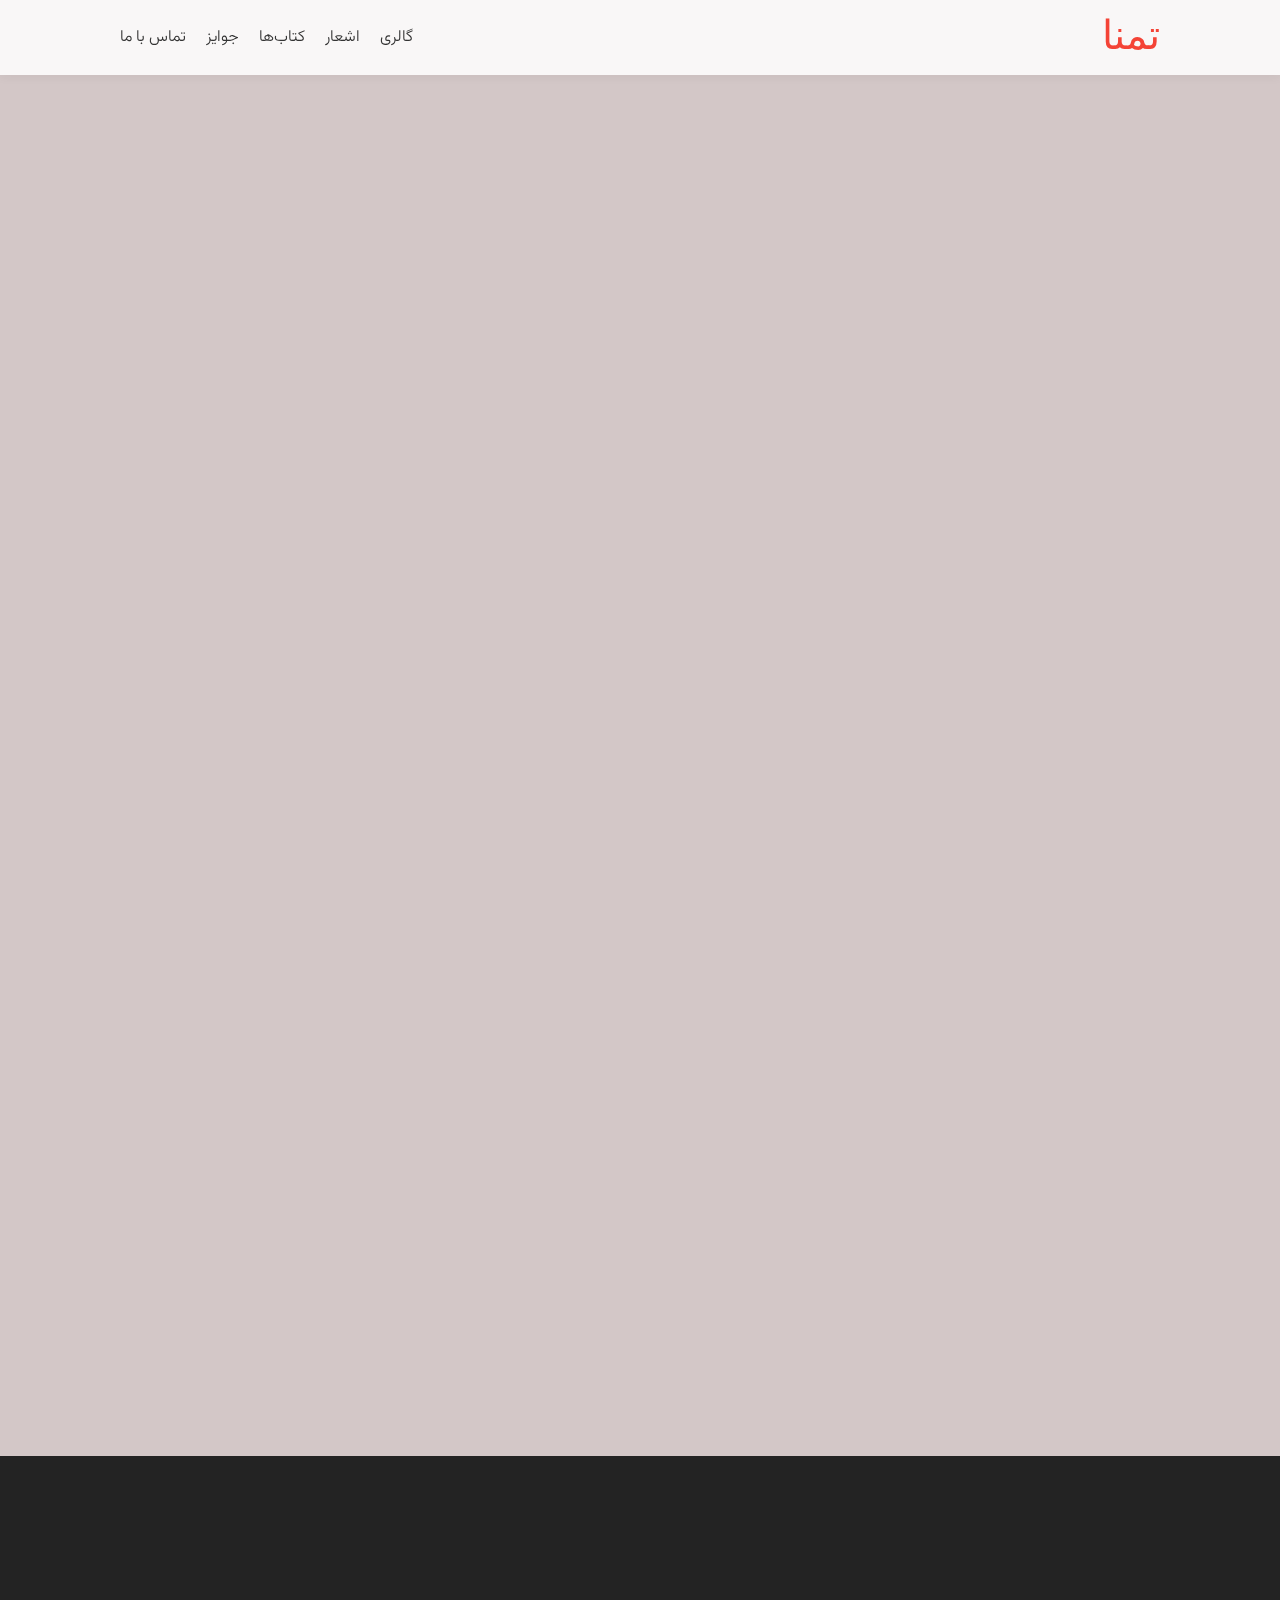
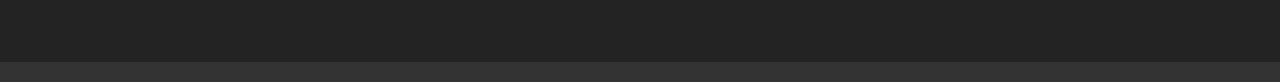
<file: contact_us.html>
<!DOCTYPE html>
<html lang="fa" dir="rtl">
<head>
    <meta charset="UTF-8">
    <meta name="viewport" content="width=device-width, initial-scale=1.0">
    <title>تماس با ما - تمنا</title>
    <style>
        @import url('https://fonts.googleapis.com/css2?family=Vazirmatn:wght@300;400;700&display=swap');

        /* Custom Font for Nastaliq text */
        @font-face {
            font-family: 'IranNastaliq';
            src: url('https://github.com/emenmousavi/tamannah/blob/main/fonts/IranNastaliq.ttf?raw=true') format('truetype');
            font-weight: normal;
            font-style: normal;
        }

        :root {
            --primary-color: #F44336; /* Red */
            --secondary-color: rgba(255, 240, 240, 0.8); /* Semi-transparent light red/grey */
            --text-color: #333;
            --accent-color: #E57373; /* Lighter red accent */
            --link-color: var(--text-color);
            --link-hover-color: var(--primary-color);
            --header-bg-color: rgba(255, 255, 255, 0.85);
            --footer-bg-color: rgba(51, 51, 51, 0.85);
            --footer-text-color: #eee;
        }

        * {
            box-sizing: border-box;
            margin: 0;
            padding: 0;
            transition: all 0.3s ease-in-out;
        }

        body {
            font-family: 'Vazirmatn', sans-serif;
            color: var(--text-color);
            line-height: 1.7;
            direction: rtl;
            text-align: right;
            overflow-x: hidden;
            background-color: #333; /* Fallback color */
            background-image: url('https://github.com/emenmousavi/tamannah/blob/main/images/1280px-Beautiful_view_of_Tabriz_in_Iran.jpg?raw=true');
            background-size: cover;
            background-position: center;
            background-attachment: fixed;
            position: relative;
        }

        body::before {
            content: '';
            position: absolute;
            top: 0;
            left: 0;
            width: 100%;
            height: 100%;
            background-color: rgba(0, 0, 0, 0.3); /* Dark overlay */
            backdrop-filter: blur(3px); /* Subtle blur effect */
            z-index: -1;
        }

        .container {
            max-width: 1100px;
            margin: 0 auto;
            padding: 0 30px;
        }

        header {
            background-color: var(--header-bg-color);
            backdrop-filter: blur(10px);
            position: fixed;
            top: 0;
            left: 0;
            width: 100%;
            z-index: 1000;
            padding: 1rem 0;
            box-shadow: 0 2px 10px rgba(0, 0, 0, 0.05);
        }

        .header-content {
            display: flex;
            justify-content: space-between;
            align-items: center;
        }

        .logo a {
            font-family: 'IranNastaliq', serif; /* Apply the custom font */
            font-size: 2.5rem;
            color: var(--primary-color);
            text-decoration: none;
            line-height: 1; /* Adjust line height for better alignment */
        }

        nav ul {
            list-style: none;
            display: flex;
        }

        nav li {
            margin-right: 20px;
        }

        nav a {
            text-decoration: none;
            color: var(--link-color);
            font-size: 1rem;
            font-weight: 300;
            position: relative;
            padding: 0.5rem 0;
        }

        nav a::before {
            content: '';
            position: absolute;
            bottom: 2px;
            left: 0;
            width: 0;
            height: 2px;
            background-color: var(--primary-color);
            transition: width 0.3s ease-in-out;
        }

        nav a:hover {
            color: var(--link-hover-color);
        }

        nav a:hover::before {
            width: 100%;
        }

        main {
            padding-top: 80px;
            background-color: var(--secondary-color);
            padding-bottom: 40px;
        }
        
        .hero {
            text-align: center;
            padding: 120px 0;
            opacity: 0;
            transform: translateY(20px);
            animation: fadeUp 0.8s ease-out 0.3s forwards;
            background-color: rgba(255, 255, 255, 0.6);
            backdrop-filter: blur(5px);
            margin-bottom: 20px;
        }

        .hero h1 {
            font-size: 2.8rem;
            color: var(--primary-color);
            margin-bottom: 10px;
        }

        .hero h2 {
            font-size: 1.4rem;
            color: var(--text-color);
            font-weight: 300;
        }

        .section {
            padding: 80px 0;
            opacity: 0;
            transform: translateY(20px);
            animation: fadeUp 0.8s ease-out 0.4s forwards;
        }

        .section h2 {
            font-size: 2rem;
            text-align: center;
            margin-bottom: 40px;
            color: var(--primary-color);
            position: relative;
            padding-bottom: 10px;
            display: inline-block;
        }

        .section h2::after {
            content: '';
            position: absolute;
            bottom: 0;
            left: 50%;
            transform: translateX(-50%);
            width: 50px;
            height: 2px;
            background-color: var(--accent-color);
        }

        .form-container {
            max-width: 600px;
            margin: 0 auto;
            background-color: #fff;
            padding: 40px;
            border-radius: 8px;
            box-shadow: 0 5px 20px rgba(0, 0, 0, 0.08);
        }

        .form-group {
            margin-bottom: 25px;
        }

        .form-group label {
            display: block;
            margin-bottom: 8px;
            font-weight: 700;
            color: var(--primary-color);
        }

        .form-group input,
        .form-group select,
        .form-group textarea {
            width: 100%;
            padding: 12px;
            border: 1px solid #ddd;
            border-radius: 5px;
            font-family: 'Vazirmatn', sans-serif;
            font-size: 1rem;
            color: var(--text-color);
            background-color: #f9f9f9;
        }

        .form-group input:focus,
        .form-group select:focus,
        .form-group textarea:focus {
            outline: none;
            border-color: var(--primary-color);
            box-shadow: 0 0 5px rgba(244, 67, 54, 0.3);
        }

        .form-group textarea {
            resize: vertical;
            min-height: 150px;
        }

        .submit-btn {
            display: block;
            width: 100%;
            padding: 15px;
            background-color: var(--primary-color);
            color: #fff;
            border: none;
            border-radius: 5px;
            font-size: 1.1rem;
            font-weight: 700;
            cursor: pointer;
        }

        .submit-btn:hover {
            background-color: var(--accent-color);
        }

        footer {
            background-color: var(--footer-bg-color);
            backdrop-filter: blur(5px);
            color: var(--footer-text-color);
            padding: 40px 0;
            text-align: center;
            opacity: 0;
            transform: translateY(20px);
            animation: fadeUp 0.8s ease-out 0.5s forwards;
        }

        .footer-content {
            display: flex;
            flex-direction: column;
            align-items: center;
        }

        .footer-nav ul {
            list-style: none;
            display: flex;
            margin-bottom: 20px;
        }

        .footer-nav li {
            margin: 0 15px;
        }

        .footer-nav a {
            text-decoration: none;
            color: var(--footer-text-color);
            font-size: 0.9rem;
        }

        .footer-nav a:hover {
            color: var(--primary-color);
        }

        .social-links {
            margin-bottom: 20px;
        }

        .social-links a {
            color: var(--footer-text-color);
            font-size: 1.3rem;
            margin: 0 10px;
            text-decoration: none;
            opacity: 0.8;
        }

        .social-links a:hover {
            opacity: 1;
            color: var(--primary-color);
            transform: scale(1.1);
        }

        footer p {
            font-size: 0.8rem;
            opacity: 0.7;
        }

        /* Animations */
        @keyframes fadeUp {
            from {
                opacity: 0;
                transform: translateY(20px);
            }
            to {
                opacity: 1;
                transform: translateY(0);
            }
        }
        
        /* Responsive Design */
        @media (max-width: 768px) {
            .container {
                padding: 0 20px;
            }
            .header-content {
                flex-direction: column;
                text-align: center;
                padding: 1rem;
            }
            .logo {
                margin-bottom: 1rem;
            }
            nav ul {
                justify-content: center;
                margin-bottom: 1rem;
            }
            nav li {
                margin: 0 10px;
            }
            .hero {
                padding: 100px 0;
            }
            .hero h1 {
                font-size: 2.2rem;
            }
            .hero h2 {
                font-size: 1.1rem;
            }
            .section {
                padding: 60px 0;
            }
            .form-container {
                padding: 20px;
            }
            .footer-nav ul {
                flex-direction: column;
                align-items: center;
            }
            .footer-nav li {
                margin: 10px 0;
            }
            .social-links a {
                margin: 0 8px;
                font-size: 1.2rem;
            }
        }
    </style>
</head>
<body>

    <header>
        <div class="container header-content">
            <div class="logo">
                <a href="index.html">تمنا</a>
            </div>
            <nav>
                <ul>
                    <li><a href="https://github.com/emenmousavi/tamannah/blob/main/gallery.html">گالری</a></li>
                    <li><a href="#">اشعار</a></li>
                    <li><a href="#">کتاب‌ها</a></li>
                    <li><a href="#">جوایز</a></li>
                    <li><a href="contact.html">تماس با ما</a></li>
                </ul>
            </nav>
        </div>
    </header>

    <main>
        <section class="hero">
            <div class="container">
                <h1>تماس با ما</h1>
                <h2>با افتخار پاسخگوی شما هستیم</h2>
            </div>
        </section>

        <section class="section">
            <div class="container">
                <h2>فرم تماس</h2>
                <div class="form-container">
                    <form name="contact" method="POST" data-netlify="true">
                        <input type="hidden" name="form-name" value="contact">
                        
                        <div class="form-group">
                            <label for="full-name">نام کامل</label>
                            <input type="text" id="full-name" name="full-name" required>
                        </div>
                        
                        <div class="form-group">
                            <label for="email">ایمیل</label>
                            <input type="email" id="email" name="email" required>
                        </div>

                        <div class="form-group">
                            <label for="reason">دلیل تماس</label>
                            <select id="reason" name="reason" required>
                                <option value="" disabled selected>انتخاب کنید</option>
                                <option value="poetry-question">پرسش درباره اشعار</option>
                                <option value="collaboration">همکاری</option>
                                <option value="feedback">انتقاد یا پیشنهاد</option>
                                <option value="other">سایر</option>
                            </select>
                        </div>
                        
                        <div class="form-group">
                            <label for="description">توضیحات کامل</label>
                            <textarea id="description" name="description" required></textarea>
                        </div>

                        <button type="submit" class="submit-btn">ارسال</button>
                    </form>
                </div>
            </div>
        </section>
    </main>

    <footer>
        <div class="container footer-content">
            <nav class="footer-nav">
                <ul>
                    <li><a href="https://github.com/emenmousavi/tamannah/blob/main/gallery.html">گالری</a></li>
                    <li><a href="contact.html">تماس با ما</a></li>
                    <li><a href="#">اشعار</a></li>
                    <li><a href="#">کتاب‌ها</a></li>
                    <li><a href="#">جوایز</a></li>
                </ul>
            </nav>
            <div class="social-links">
                <a href="https://t.me/ashkeghalb" target="_blank" title="تلگرام">
                    <svg xmlns="http://www.w3.org/2000/svg" width="24" height="24" viewBox="0 0 24 24" fill="none" stroke="currentColor" stroke-width="2" stroke-linecap="round" stroke-linejoin="round" class="feather feather-send"><line x1="22" y1="2" x2="11" y2="13"></line><polygon points="22 2 15 22 11 13 2 9 22 2"></polygon></svg>
                </a>
                <a href="mailto:support@tamannah.website" title="ایمیل">
                    <svg xmlns="http://www.w3.org/2000/svg" width="24" height="24" viewBox="0 0 24 24" fill="none" stroke="currentColor" stroke-width="2" stroke-linecap="round" stroke-linejoin="round" class="feather feather-mail"><path d="M4 4h16c1.1 0 2 .9 2 2v12c0 1.1-.9 2-2 2H4c-1.1 0-2-.9-2-2V6c0-1.1.9-2 2-2z"></path><polyline points="22,6 12,13 2,6"></polyline></svg>
                </a>
            </div>
            <p>&copy; 2025 تمنا. تمامی حقوق محفوظ است.</p>
        </div>
    </footer>

</body>
</html>
</file>
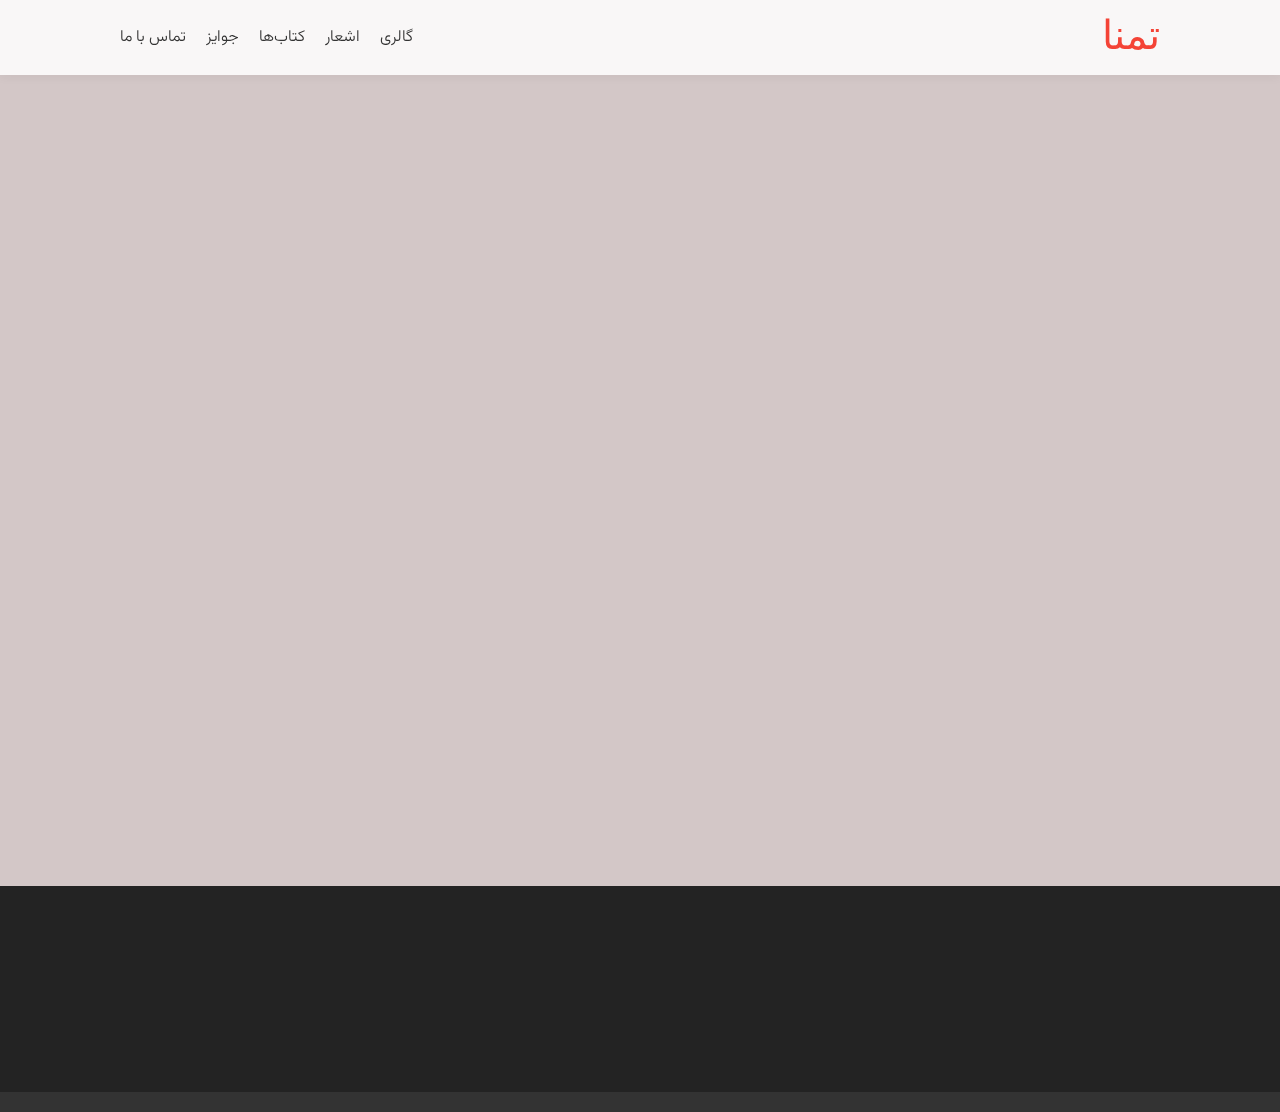
<file: form_submission.html>
<!DOCTYPE html>
<html lang="fa" dir="rtl">
<head>
    <meta charset="UTF-8">
    <meta name="viewport" content="width=device-width, initial-scale=1.0">
    <title>سپاسگزاریم - تمنا</title>
    <style>
        @import url('https://fonts.googleapis.com/css2?family=Vazirmatn:wght@300;400;700&display=swap');

        /* Custom Font for Nastaliq text */
        @font-face {
            font-family: 'IranNastaliq';
            src: url('https://github.com/emenmousavi/tamannah/blob/main/fonts/IranNastaliq.ttf?raw=true') format('truetype');
            font-weight: normal;
            font-style: normal;
        }

        :root {
            --primary-color: #F44336; /* Red */
            --secondary-color: rgba(255, 240, 240, 0.8); /* Semi-transparent light red/grey */
            --text-color: #333;
            --accent-color: #E57373; /* Lighter red accent */
            --link-color: var(--text-color);
            --link-hover-color: var(--primary-color);
            --header-bg-color: rgba(255, 255, 255, 0.85);
            --footer-bg-color: rgba(51, 51, 51, 0.85);
            --footer-text-color: #eee;
        }

        * {
            box-sizing: border-box;
            margin: 0;
            padding: 0;
            transition: all 0.3s ease-in-out;
        }

        body {
            font-family: 'Vazirmatn', sans-serif;
            color: var(--text-color);
            line-height: 1.7;
            direction: rtl;
            text-align: right;
            overflow-x: hidden;
            background-color: #333; /* Fallback color */
            background-image: url('https://github.com/emenmousavi/tamannah/blob/main/images/1280px-Beautiful_view_of_Tabriz_in_Iran.jpg?raw=true');
            background-size: cover;
            background-position: center;
            background-attachment: fixed;
            position: relative;
        }

        body::before {
            content: '';
            position: absolute;
            top: 0;
            left: 0;
            width: 100%;
            height: 100%;
            background-color: rgba(0, 0, 0, 0.3); /* Dark overlay */
            backdrop-filter: blur(3px); /* Subtle blur effect */
            z-index: -1;
        }

        .container {
            max-width: 1100px;
            margin: 0 auto;
            padding: 0 30px;
        }

        header {
            background-color: var(--header-bg-color);
            backdrop-filter: blur(10px);
            position: fixed;
            top: 0;
            left: 0;
            width: 100%;
            z-index: 1000;
            padding: 1rem 0;
            box-shadow: 0 2px 10px rgba(0, 0, 0, 0.05);
        }

        .header-content {
            display: flex;
            justify-content: space-between;
            align-items: center;
        }

        .logo a {
            font-family: 'IranNastaliq', serif; /* Apply the custom font */
            font-size: 2.5rem;
            color: var(--primary-color);
            text-decoration: none;
            line-height: 1; /* Adjust line height for better alignment */
        }

        nav ul {
            list-style: none;
            display: flex;
        }

        nav li {
            margin-right: 20px;
        }

        nav a {
            text-decoration: none;
            color: var(--link-color);
            font-size: 1rem;
            font-weight: 300;
            position: relative;
            padding: 0.5rem 0;
        }

        nav a::before {
            content: '';
            position: absolute;
            bottom: 2px;
            left: 0;
            width: 0;
            height: 2px;
            background-color: var(--primary-color);
            transition: width 0.3s ease-in-out;
        }

        nav a:hover {
            color: var(--link-hover-color);
        }

        nav a:hover::before {
            width: 100%;
        }

        main {
            padding-top: 80px;
            background-color: var(--secondary-color);
            padding-bottom: 40px;
        }
        
        .hero {
            text-align: center;
            padding: 120px 0;
            opacity: 0;
            transform: translateY(20px);
            animation: fadeUp 0.8s ease-out 0.3s forwards;
            background-color: rgba(255, 255, 255, 0.6);
            backdrop-filter: blur(5px);
            margin-bottom: 20px;
        }

        .hero h1 {
            font-size: 2.8rem;
            color: var(--primary-color);
            margin-bottom: 10px;
        }

        .hero h2 {
            font-size: 1.4rem;
            color: var(--text-color);
            font-weight: 300;
        }

        .section {
            padding: 80px 0;
            opacity: 0;
            transform: translateY(20px);
            animation: fadeUp 0.8s ease-out 0.4s forwards;
        }

        .section h2 {
            font-size: 2rem;
            text-align: center;
            margin-bottom: 40px;
            color: var(--primary-color);
            position: relative;
            padding-bottom: 10px;
            display: inline-block;
        }

        .section h2::after {
            content: '';
            position: absolute;
            bottom: 0;
            left: 50%;
            transform: translateX(-50%);
            width: 50px;
            height: 2px;
            background-color: var(--accent-color);
        }

        .thankyou-container {
            max-width: 700px;
            margin: 0 auto;
            text-align: center;
            padding: 40px;
            background-color: #fff;
            border-radius: 8px;
            box-shadow: 0 5px 20px rgba(0, 0, 0, 0.08);
            border: 1px solid rgba(0, 0, 0, 0.05);
        }
        
        .thankyou-container p {
            font-size: 1.1rem;
            line-height: 2;
        }

        footer {
            background-color: var(--footer-bg-color);
            backdrop-filter: blur(5px);
            color: var(--footer-text-color);
            padding: 40px 0;
            text-align: center;
            opacity: 0;
            transform: translateY(20px);
            animation: fadeUp 0.8s ease-out 0.5s forwards;
        }

        .footer-content {
            display: flex;
            flex-direction: column;
            align-items: center;
        }

        .footer-nav ul {
            list-style: none;
            display: flex;
            margin-bottom: 20px;
        }

        .footer-nav li {
            margin: 0 15px;
        }

        .footer-nav a {
            text-decoration: none;
            color: var(--footer-text-color);
            font-size: 0.9rem;
        }

        .footer-nav a:hover {
            color: var(--primary-color);
        }

        .social-links {
            margin-bottom: 20px;
        }

        .social-links a {
            color: var(--footer-text-color);
            font-size: 1.3rem;
            margin: 0 10px;
            text-decoration: none;
            opacity: 0.8;
        }

        .social-links a:hover {
            opacity: 1;
            color: var(--primary-color);
            transform: scale(1.1);
        }

        footer p {
            font-size: 0.8rem;
            opacity: 0.7;
        }

        /* Animations */
        @keyframes fadeUp {
            from {
                opacity: 0;
                transform: translateY(20px);
            }
            to {
                opacity: 1;
                transform: translateY(0);
            }
        }
        
        /* Responsive Design */
        @media (max-width: 768px) {
            .container {
                padding: 0 20px;
            }
            .header-content {
                flex-direction: column;
                text-align: center;
                padding: 1rem;
            }
            .logo {
                margin-bottom: 1rem;
            }
            nav ul {
                justify-content: center;
                margin-bottom: 1rem;
            }
            nav li {
                margin: 0 10px;
            }
            .hero {
                padding: 100px 0;
            }
            .hero h1 {
                font-size: 2.2rem;
            }
            .hero h2 {
                font-size: 1.1rem;
            }
            .section {
                padding: 60px 0;
            }
            .thankyou-container {
                padding: 20px;
            }
            .footer-nav ul {
                flex-direction: column;
                align-items: center;
            }
            .footer-nav li {
                margin: 10px 0;
            }
            .social-links a {
                margin: 0 8px;
                font-size: 1.2rem;
            }
        }
    </style>
</head>
<body>

    <header>
        <div class="container header-content">
            <div class="logo">
                <a href="index.html">تمنا</a>
            </div>
            <nav>
                <ul>
                    <li><a href="https://github.com/emenmousavi/tamannah/blob/main/gallery.html">گالری</a></li>
                    <li><a href="#">اشعار</a></li>
                    <li><a href="#">کتاب‌ها</a></li>
                    <li><a href="#">جوایز</a></li>
                    <li><a href="contact.html">تماس با ما</a></li>
                </ul>
            </nav>
        </div>
    </header>

    <main>
        <section class="hero">
            <div class="container">
                <h1>سپاسگزاریم!</h1>
                <h2>پیام شما دریافت شد.</h2>
            </div>
        </section>

        <section class="section">
            <div class="container">
                <h2>ارسال موفق</h2>
                <div class="thankyou-container">
                    <p>از اینکه با ما در تماس بودید، سپاسگزاریم. ما در اسرع وقت پاسخگوی شما خواهیم بود.</p>
                </div>
            </div>
        </section>
    </main>

    <footer>
        <div class="container footer-content">
            <nav class="footer-nav">
                <ul>
                    <li><a href="https://github.com/emenmousavi/tamannah/blob/main/gallery.html">گالری</a></li>
                    <li><a href="contact.html">تماس با ما</a></li>
                    <li><a href="#">اشعار</a></li>
                    <li><a href="#">کتاب‌ها</a></li>
                    <li><a href="#">جوایز</a></li>
                </ul>
            </nav>
            <div class="social-links">
                <a href="https://t.me/ashkeghalb" target="_blank" title="تلگرام">
                    <svg xmlns="http://www.w3.org/2000/svg" width="24" height="24" viewBox="0 0 24 24" fill="none" stroke="currentColor" stroke-width="2" stroke-linecap="round" stroke-linejoin="round" class="feather feather-send"><line x1="22" y1="2" x2="11" y2="13"></line><polygon points="22 2 15 22 11 13 2 9 22 2"></polygon></svg>
                </a>
                <a href="mailto:support@tamannah.website" title="ایمیل">
                    <svg xmlns="http://www.w3.org/2000/svg" width="24" height="24" viewBox="0 0 24 24" fill="none" stroke="currentColor" stroke-width="2" stroke-linecap="round" stroke-linejoin="round" class="feather feather-mail"><path d="M4 4h16c1.1 0 2 .9 2 2v12c0 1.1-.9 2-2 2H4c-1.1 0-2-.9-2-2V6c0-1.1.9-2 2-2z"></path><polyline points="22,6 12,13 2,6"></polyline></svg>
                </a>
            </div>
            <p>&copy; 2025 تمنا. تمامی حقوق محفوظ است.</p>
        </div>
    </footer>

</body>
</html>
</file>
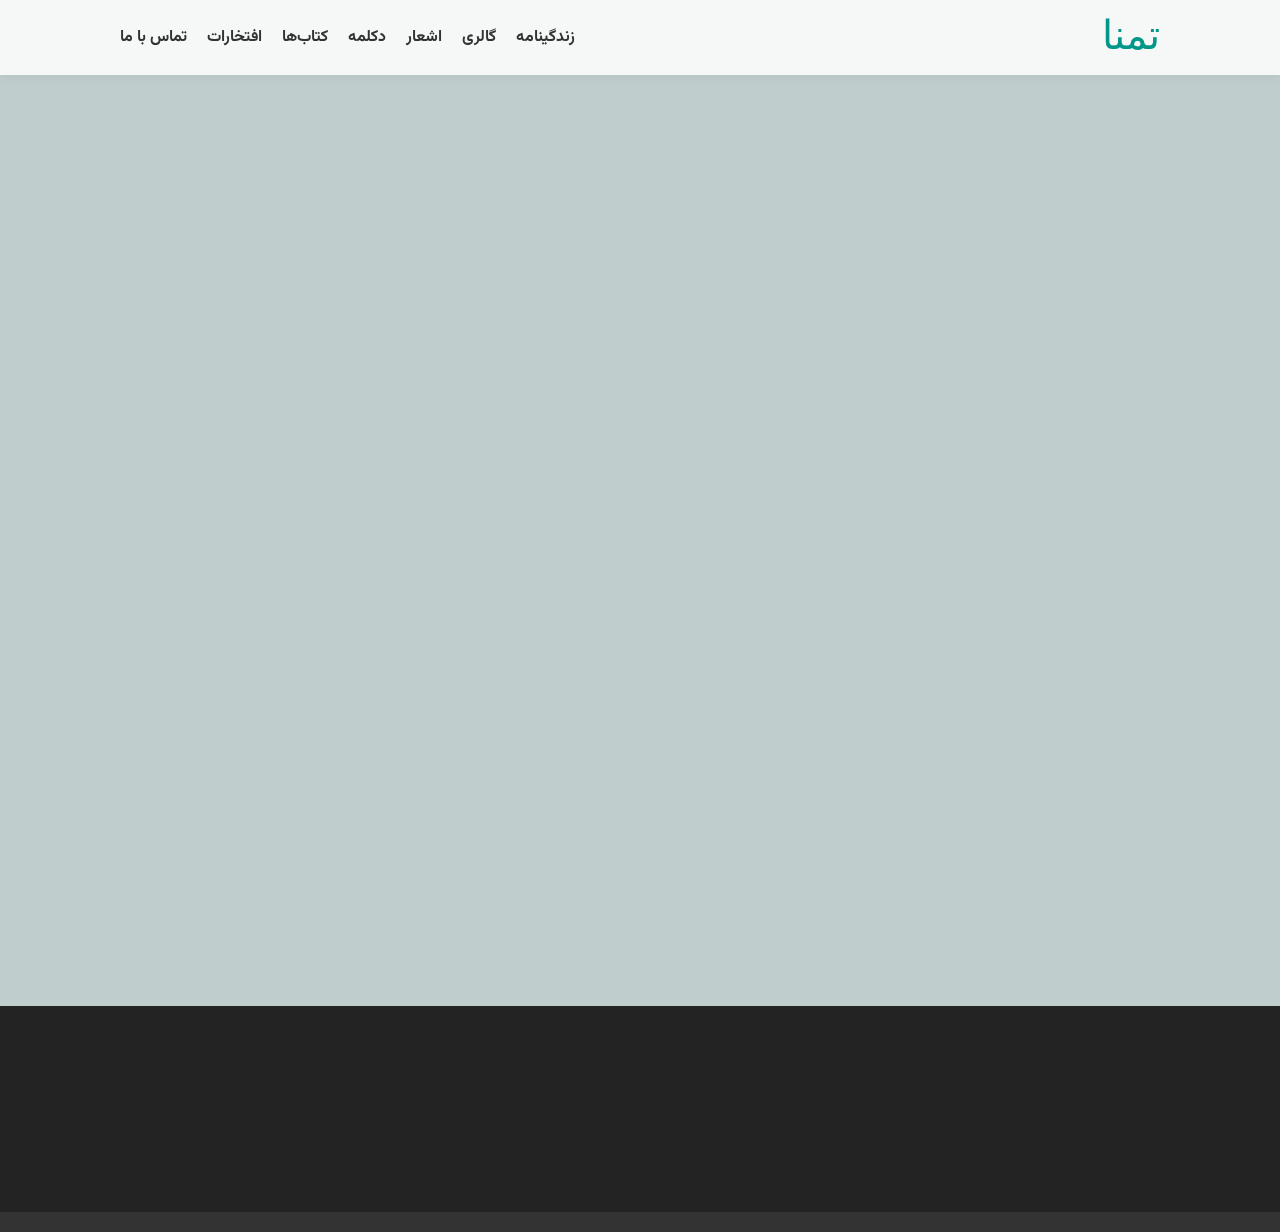
<file: poem.html>
<!DOCTYPE html>
<html lang="fa" dir="rtl">
<head>
    <meta charset="UTF-8">
    <meta name="viewport" content="width=device-width, initial-scale=1.0">
    <title>اشعار - تمنا</title>
    <style>
        @import url('https://fonts.googleapis.com/css2?family=Vazirmatn:wght@300;400;700&display=swap');
        /* Custom Font for Nastaliq text */
        @font-face {
            font-family: 'IranNastaliq';
            src: url('https://github.com/emenmousavi/tamannah/blob/main/fonts/IranNastaliq.ttf?raw=true') format('truetype');
            font-weight: normal;
            font-style: normal;
        }
        :root {
            --primary-color: #009688; /* Teal */
            --secondary-color: rgba(230, 248, 248, 0.8); /* Semi-transparent light teal/grey */
            --text-color: #333;
            --accent-color: #4DB6AC; /* Lighter teal accent */
            --link-color: var(--text-color);
            --link-hover-color: var(--primary-color);
            --header-bg-color: rgba(255, 255, 255, 0.85);
            --footer-bg-color: rgba(51, 51, 51, 0.85);
            --footer-text-color: #eee;
        }
        * {
            box-sizing: border-box;
            margin: 0;
            padding: 0;
            transition: all 0.3s ease-in-out;
        }
        body {
            font-family: 'Vazirmatn', sans-serif;
            color: var(--text-color);
            line-height: 1.7;
            direction: rtl;
            text-align: right;
            overflow-x: hidden;
            background-color: #333; /* Fallback color */
            background-image: url('https://github.com/emenmousavi/tamannah/blob/main/images/1280px-Beautiful_view_of_Tabriz_in_Iran.jpg?raw=true');
            background-size: cover;
            background-position: center;
            background-attachment: fixed;
            position: relative;
        }
        body::before {
            content: '';
            position: absolute;
            top: 0;
            left: 0;
            width: 100%;
            height: 100%;
            background-color: rgba(0, 0, 0, 0.3); /* Dark overlay */
            backdrop-filter: blur(3px); /* Subtle blur effect */
            z-index: -1;
        }
        .container {
            max-width: 1100px;
            margin: 0 auto;
            padding: 0 30px;
        }
        header {
            background-color: var(--header-bg-color);
            backdrop-filter: blur(10px);
            position: fixed;
            top: 0;
            left: 0;
            width: 100%;
            z-index: 1000;
            padding: 1rem 0;
            box-shadow: 0 2px 10px rgba(0, 0, 0, 0.05);
        }
        .header-content {
            display: flex;
            justify-content: space-between;
            align-items: center;
        }
        .logo a {
            font-family: 'IranNastaliq', serif; /* Apply the custom font */
            font-size: 2.5rem;
            color: var(--primary-color);
            text-decoration: none;
            line-height: 1; /* Adjust line height for better alignment */
        }
        nav ul {
            list-style: none;
            display: flex;
        }
        nav li {
            margin-right: 20px;
        }
        nav a {
            text-decoration: none;
            color: var(--link-color);
            font-size: 1rem;
            font-weight: 700;
            position: relative;
            padding: 0.5rem 0;
        }
        nav a::before {
            content: '';
            position: absolute;
            bottom: 2px;
            left: 0;
            width: 0;
            height: 2px;
            background-color: var(--primary-color);
            transition: width 0.3s ease-in-out;
        }
        nav a:hover {
            color: var(--link-hover-color);
        }
        nav a:hover::before {
            width: 100%;
        }
        main {
            padding-top: 80px;
            background-color: var(--secondary-color);
            padding-bottom: 40px;
        }
        .hero {
            text-align: center;
            padding: 120px 0;
            opacity: 0;
            transform: translateY(20px);
            animation: fadeUp 0.8s ease-out 0.3s forwards;
            background-color: rgba(255, 255, 255, 0.6);
            backdrop-filter: blur(5px);
            margin-bottom: 20px;
        }
        .hero h1 {
            font-size: 2.8rem;
            color: var(--primary-color);
            margin-bottom: 10px;
        }
        .hero h2 {
            font-size: 1.4rem;
            color: var(--text-color);
            font-weight: 300;
        }
        .section {
            padding: 80px 0;
            opacity: 0;
            transform: translateY(20px);
            animation: fadeUp 0.8s ease-out 0.4s forwards;
        }
        .section h2 {
            font-size: 2rem;
            text-align: center;
            margin-bottom: 40px;
            color: var(--primary-color);
            position: relative;
            padding-bottom: 10px;
            display: inline-block;
        }
        .section h2::after {
            content: '';
            position: absolute;
            bottom: 0;
            left: 50%;
            transform: translateX(-50%);
            width: 50px;
            height: 2px;
            background-color: var(--accent-color);
        }
        .poem-list-container {
            max-width: 800px;
            margin: 0 auto;
            background-color: #fff;
            padding: 30px;
            border-radius: 8px;
            box-shadow: 0 5px 20px rgba(0, 0, 0, 0.08);
            margin-bottom: 40px;
        }
        .poem-list {
            list-style: none;
            padding: 0;
            margin: 0;
        }
        .poem-list-item {
            font-size: 1.4rem;
            font-weight: 700;
            color: var(--text-color);
            cursor: pointer;
            padding: 15px 20px;
            border-bottom: 1px solid #eee;
        }
        .poem-list-item:last-child {
            border-bottom: none;
        }
        .poem-list-item:hover,
        .poem-list-item.active {
            background-color: var(--secondary-color);
            color: var(--primary-color);
        }
        .poem-display-container {
            max-width: 700px;
            margin: 0 auto;
            text-align: center;
            font-size: 1.1rem;
            line-height: 2.2;
            padding: 30px;
            background-color: #fff;
            border-radius: 8px;
            box-shadow: 0 5px 20px rgba(0, 0, 0, 0.08);
            border: 1px solid rgba(0, 0, 0, 0.05);
            display: none; /* Initially hidden */
        }
        .poem-display-container.active {
            display: block;
        }
        .poem-display-container h3 {
            font-size: 1.5rem;
            color: var(--primary-color);
            margin-bottom: 20px;
        }
        .poem-display-container p {
            white-space: pre-line;
        }
        footer {
            background-color: var(--footer-bg-color);
            backdrop-filter: blur(5px);
            color: var(--footer-text-color);
            padding: 40px 0;
            text-align: center;
            opacity: 0;
            transform: translateY(20px);
            animation: fadeUp 0.8s ease-out 0.5s forwards;
        }
        .footer-content {
            display: flex;
            flex-direction: column;
            align-items: center;
        }
        .footer-nav ul {
            list-style: none;
            display: flex;
            margin-bottom: 20px;
        }
        .footer-nav li {
            margin: 0 15px;
        }
        .footer-nav a {
            text-decoration: none;
            color: var(--footer-text-color);
            font-size: 0.9rem;
            font-weight: 700;
        }
        .footer-nav a:hover {
            color: var(--primary-color);
        }
        .social-links {
            margin-bottom: 20px;
        }
        .social-links a {
            color: var(--footer-text-color);
            font-size: 1.3rem;
            margin: 0 10px;
            text-decoration: none;
            opacity: 0.8;
        }
        .social-links a:hover {
            opacity: 1;
            transform: scale(1.1);
        }
        .social-links a[title="تلگرام"]:hover {
            color: #0088cc; /* Telegram blue */
        }
        .social-links a[title="اینستاگرام"]:hover {
            color: #C13584; /* Instagram purple */
        }
        .social-links a[title="ایمیل"]:hover {
            color: #4CAF50; /* Green color for email */
        }
        footer p {
            font-size: 0.8rem;
            opacity: 0.7;
        }
        /* Animations */
        @keyframes fadeUp {
            from {
                opacity: 0;
                transform: translateY(20px);
            }
            to {
                opacity: 1;
                transform: translateY(0);
            }
        }
        /* Responsive Design */
        @media (max-width: 768px) {
            .container {
                padding: 0 20px;
            }
            .header-content {
                flex-direction: column;
                text-align: center;
                padding: 1rem;
            }
            .logo {
                margin-bottom: 1rem;
            }
            nav ul {
                justify-content: center;
                margin-bottom: 1rem;
            }
            nav li {
                margin: 0 10px;
            }
            .hero {
                padding: 100px 0;
            }
            .hero h1 {
                font-size: 2.2rem;
            }
            .hero h2 {
                font-size: 1.1rem;
            }
            .section {
                padding: 60px 0;
            }
            .poem-list-container {
                padding: 20px;
            }
            .poem-list-item {
                font-size: 1.2rem;
            }
            .footer-nav ul {
                flex-direction: column;
                align-items: center;
            }
            .footer-nav li {
                margin: 10px 0;
            }
            .social-links a {
                margin: 0 8px;
                font-size: 1.2rem;
            }
        }
    </style>
</head>
<body>
    <header>
        <div class="container header-content">
            <div class="logo">
                <a href="index.html">تمنا</a>
            </div>
            <nav>
                <ul>
                    <li><a href="#">زندگینامه</a></li>
                    <li><a href="gallery.html">گالری</a></li>
                    <li><a href="poem.html">اشعار</a></li>
                    <li><a href="#">دکلمه</a></li>
                    <li><a href="books.html">کتاب‌ها</a></li>
                    <li><a href="awards.html">افتخارات</a></li>
                    <li><a href="contact.html">تماس با ما</a></li>
                </ul>
            </nav>
        </div>
    </header>
    <main>
        <section class="hero">
            <div class="container">
                <h1>اشعار</h1>
                <h2>گزیده‌ای از آثار تمنا</h2>
            </div>
        </section>
        <section class="section">
            <div class="container">
                <h2>مجموعه اشعار</h2>
                <div class="poem-list-container">
                    <ul class="poem-list">
                    </ul>
                </div>
                <div id="poem-display" class="poem-display-container">
                </div>
            </div>
        </section>
    </main>
    <footer>
        <div class="container footer-content">
            <nav class="footer-nav">
                <ul>
                    <li><a href="#">زندگینامه</a></li>
                    <li><a href="gallery.html">گالری</a></li>
                    <li><a href="poem.html">اشعار</a></li>
                    <li><a href="#">دکلمه</a></li>
                    <li><a href="books.html">کتاب‌ها</a></li>
                    <li><a href="awards.html">افتخارات</a></li>
                    <li><a href="contact.html">تماس با ما</a></li>
                </ul>
            </nav>
            <div class="social-links">
                <a href="https://t.me/ashkeghalb" target="_blank" title="تلگرام">
                    <svg xmlns="http://www.w3.org/2000/svg" width="24" height="24" viewBox="0 0 24 24" fill="none" stroke="currentColor" stroke-width="2" stroke-linecap="round" stroke-linejoin="round" class="feather feather-send"><line x1="22" y1="2" x2="11" y2="13"></line><polygon points="22 2 15 22 11 13 2 9 22 2"></polygon></svg>
                </a>
                <a href="https://www.instagram.com/tamanna_poem/" target="_blank" title="اینستاگرام">
                    <svg xmlns="http://www.w3.org/2000/svg" width="24" height="24" viewBox="0 0 24 24" fill="none" stroke="currentColor" stroke-width="2" stroke-linecap="round" stroke-linejoin="round"><rect x="2" y="2" width="20" height="20" rx="5" ry="5"></rect><path d="M16 11.37A4 4 0 1 1 12.63 8 4 4 0 0 1 16 11.37z"></path><line x1="17.5" y1="6.5" x2="17.5" y2="6.5"></line></svg>
                </a>
                <a href="mailto:support@tamannah.website" title="ایمیل">
                    <svg xmlns="http://www.w3.org/2000/svg" width="24" height="24" viewBox="0 0 24 24" fill="none" stroke="currentColor" stroke-width="2" stroke-linecap="round" stroke-linejoin="round" class="feather feather-mail"><path d="M4 4h16c1.1 0 2 .9 2 2v12c0 1.1-.9 2-2 2H4c-1.1 0-2-.9-2-2V6c0-1.1.9-2 2-2z"></path><polyline points="22,6 12,13 2,6"></polyline></svg>
                </a>
            </div>
            <p>&copy; 2025 تمنا. تمامی حقوق محفوظ است.</p>
        </div>
    </footer>
    <script>
        const poems = [
            {
                title: "وطن",
                text: `وطن يعني حماسه، عشق، ايمان \nوطن يعني سراسر عهد و پيمان \nوطن مصداق زيباي شكفتن \nبه هر كس غير او آري نگفتن \nوطن آغوش گرم و شور و همت \nوطن مشتي براي خصم و ذلت \nوطن خاكي كه عزت آفرين است \nسرايي خالي از نفس لعين است \nوطن طومار مهر و مهرباني \nبهشتي ماندگار و جاوداني \nوطن رنگين كماني از صداقت \nبود همواره بر پا از شهادت \nوطن يعني سرود عاشقانه \nترنم‌هاي بي عذر و بهانه \nوطن يعني سفيد و سبز و قرمز \nرفيق دشمنان باشی تو هرگز \nوطن سرخ از شهيد لاله گونش \nگلستاني زمين و آسمونش \nشهيدان تاخدا پرواز كردند \nدر آزادگي را باز كردند \nوطن گنجي كه پاياني ندارد \nكتابي كه سرانجامي ندارد \nوطن ميراث ياراني كه رفته \nهمان عهدي كه با معشوق بسته \nوطن يعني بهاري كه بماند \nبه دل آهنگ هستي را بخواند \nوطن يعني چراغي در شبستان \nوطن يعني گلي در شوره زاران \nوطن اشك و وطن يك مشت لبخند \nعزيز و يادگار يار دلبند \nنبايد صيد اين صياد گردد \nبه خون آري وطن آباد گردد \nوطن يعني كه دشمن خواب بيند \nتن ايراني‌اش بي تاب بيند \nبه لطف حق جهان بايد بداند \nكه ايران تا ابد آزاد ماند \nوطن لطفي ز رب العالمين است \nنگين سبز در قلب زمين است \nوطن يعني من و تو ما و آنها \nهمه يكرنگ زير پرچم لا \nوطن نوري كه خاموشي ندارد \nوطن هوشي كه بيهوشي ندارد.`
            },
            {
                title: "روز دریا (روز زن)",
                text: `آسمان و زمين از تو روشن \nاز تو پيدا شده دشت و گلشن \nنام تو آتش خصم دون شد \nآمدي و ستم سرنگون شد \nهديه كردي به وقت نمازت \nتو شدي بر پدر ام بابا \nيك طلوعي تو از جانمازت \nدر كنار علي گنج طاها \nاختران از وجودت درخشان \nسايه‌اي بر سرما يتميان \nباغبان گل مصطفايي \nبهترين همدم مرتضايي \nكرده‌اي بر خلايق عنايت \nروشن از تو چراغ امامت \nآمدي تا كه ظالم بميرد \nآمدي تا جهان جان بگيرد \nاز تو ممكن شده غير ممكن \nكافر از عشق تو گشته مؤمن \nهر كجا بسته ديدي گشودي \nدل تو از صاحب دل ربودي \nسمبل مادر و همسري تو \nمركز ثقل پيغمبري تو \nروز گل، روز زن، روز زهرا \nصد مبارك به دلسوز زهرا \nبا ملائك تو خلوت نمودي \nاي نشان خدايي چه بودي؟ \nبيت الأحزان تو كعبه‌ي من \nشيوه‌ي بودنت قبله‌ي من \nبين در قامتت را شكستند \nآيه‌ها را سرنيزه بستند \nخطبه‌ات لرزه بر اهرمن زد \nدست آمالشان را رسن زد \nتو صدايت صداي علي بود \nرفتنت هم براي علي بود \nفاطمه فا طمه پاره‌ي تن \nراه تو بهترين راه يك زن \nآب دريا ز اشك تو جوشيد \nآسمان با صدايت خروشيد \nتو مكرم محدث، مطهر \nبر ولايت شدي ام اطهر \nمنشأ خير و لطف و صفايي \nبر همه زخم دوران دوايي \nروز ميلاد زهرا مبارك \nروز زن روز دريا مبارك`
            }
        ];
        const poemList = document.querySelector('.poem-list');
        const poemDisplay = document.getElementById('poem-display');
        function displayPoem(poem) {
            poemDisplay.innerHTML = `
                <h3>${poem.title}</h3>
                <p>${poem.text}</p>
            `;
            poemDisplay.classList.add('active');
        }
        function createPoemList() {
            poemList.innerHTML = '';
            poems.forEach((poem, index) => {
                const listItem = document.createElement('li');
                listItem.className = 'poem-list-item';
                listItem.textContent = poem.title;
                listItem.dataset.poemId = index;
                poemList.appendChild(listItem);
                listItem.addEventListener('click', () => {
                    document.querySelectorAll('.poem-list-item').forEach(item => {
                        item.classList.remove('active');
                    });
                    listItem.classList.add('active');
                    displayPoem(poem);
                });
            });
        }
        createPoemList();
    </script>
</body>
</html>
</file>
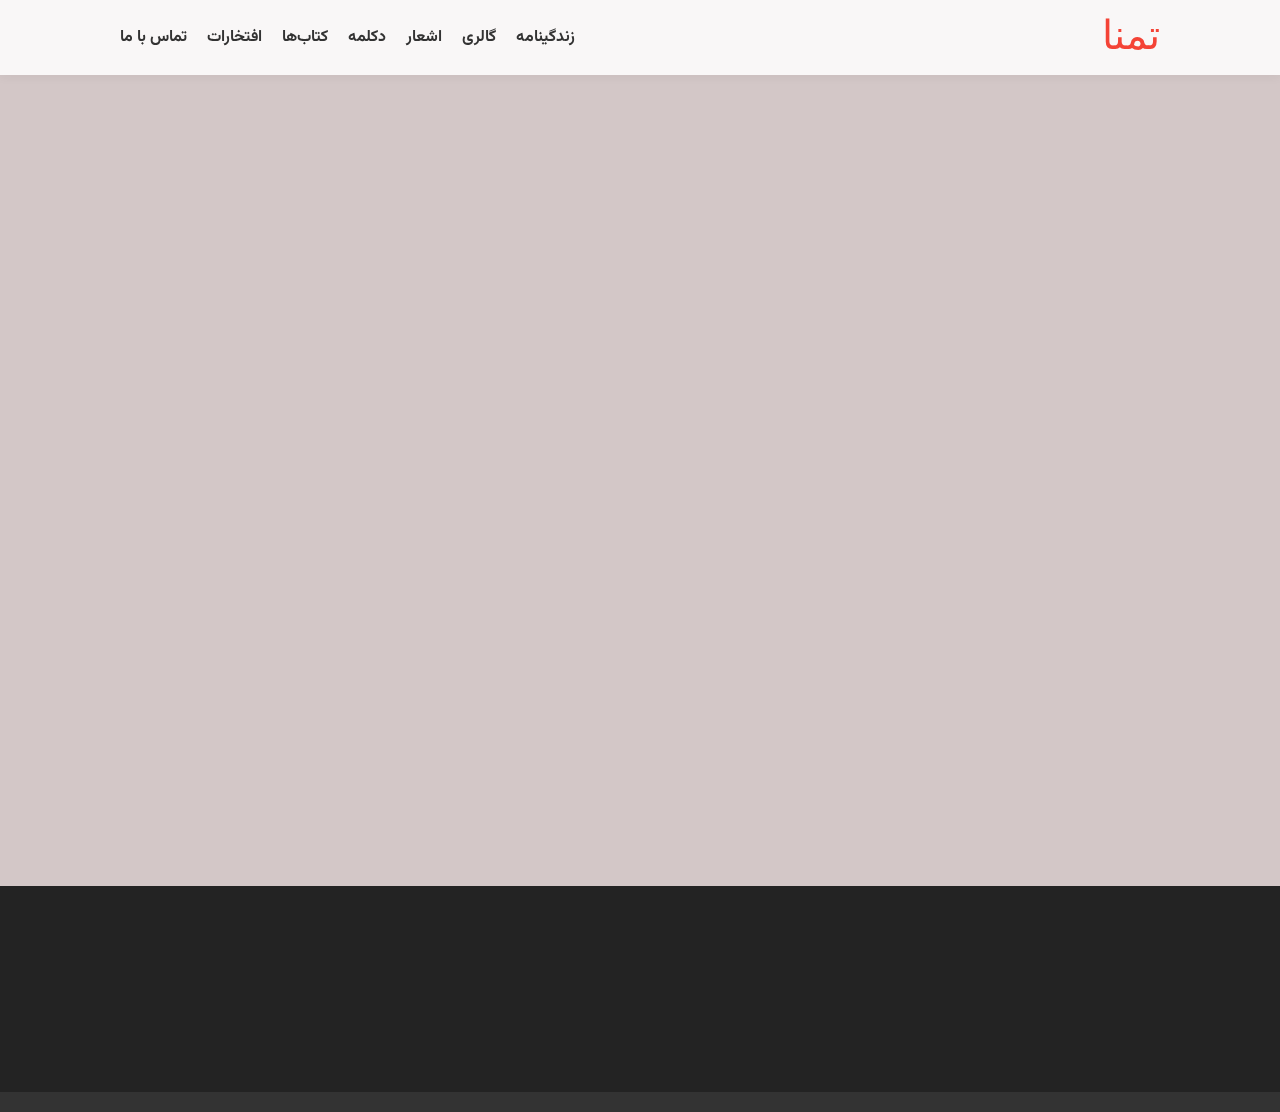
<file: thankyou.html>
<!DOCTYPE html>
<html lang="fa" dir="rtl">
<head>
    <meta charset="UTF-8">
    <meta name="viewport" content="width=device-width, initial-scale=1.0">
    <title>سپاسگزاریم - تمنا</title>
    <style>
        @import url('https://fonts.googleapis.com/css2?family=Vazirmatn:wght@300;400;700&display=swap');
        /* Custom Font for Nastaliq text */
        @font-face {
            font-family: 'IranNastaliq';
            src: url('https://github.com/emenmousavi/tamannah/blob/main/fonts/IranNastaliq.ttf?raw=true') format('truetype');
            font-weight: normal;
            font-style: normal;
        }
        :root {
            --primary-color: #F44336; /* Red */
            --secondary-color: rgba(255, 240, 240, 0.8); /* Semi-transparent light red/grey */
            --text-color: #333;
            --accent-color: #E57373; /* Lighter red accent */
            --link-color: var(--text-color);
            --link-hover-color: var(--primary-color);
            --header-bg-color: rgba(255, 255, 255, 0.85);
            --footer-bg-color: rgba(51, 51, 51, 0.85);
            --footer-text-color: #eee;
        }
        * {
            box-sizing: border-box;
            margin: 0;
            padding: 0;
            transition: all 0.3s ease-in-out;
        }
        body {
            font-family: 'Vazirmatn', sans-serif;
            color: var(--text-color);
            line-height: 1.7;
            direction: rtl;
            text-align: right;
            overflow-x: hidden;
            background-color: #333; /* Fallback color */
            background-image: url('https://github.com/emenmousavi/tamannah/blob/main/images/1280px-Beautiful_view_of_Tabriz_in_Iran.jpg?raw=true');
            background-size: cover;
            background-position: center;
            background-attachment: fixed;
            position: relative;
        }
        body::before {
            content: '';
            position: absolute;
            top: 0;
            left: 0;
            width: 100%;
            height: 100%;
            background-color: rgba(0, 0, 0, 0.3); /* Dark overlay */
            backdrop-filter: blur(3px); /* Subtle blur effect */
            z-index: -1;
        }
        .container {
            max-width: 1100px;
            margin: 0 auto;
            padding: 0 30px;
        }
        header {
            background-color: var(--header-bg-color);
            backdrop-filter: blur(10px);
            position: fixed;
            top: 0;
            left: 0;
            width: 100%;
            z-index: 1000;
            padding: 1rem 0;
            box-shadow: 0 2px 10px rgba(0, 0, 0, 0.05);
        }
        .header-content {
            display: flex;
            justify-content: space-between;
            align-items: center;
        }
        .logo a {
            font-family: 'IranNastaliq', serif; /* Apply the custom font */
            font-size: 2.5rem;
            color: var(--primary-color);
            text-decoration: none;
            line-height: 1; /* Adjust line height for better alignment */
        }
        
        /* Hamburger Menu Button - Hidden on Desktop */
        .hamburger {
            display: none;
            flex-direction: column;
            cursor: pointer;
            padding: 10px;
        }
        
        .hamburger span {
            width: 25px;
            height: 3px;
            background-color: var(--primary-color);
            margin: 3px 0;
            transition: 0.3s;
        }
        
        .hamburger.active span:nth-child(1) {
            transform: rotate(-45deg) translate(-5px, 6px);
        }
        
        .hamburger.active span:nth-child(2) {
            opacity: 0;
        }
        
        .hamburger.active span:nth-child(3) {
            transform: rotate(45deg) translate(-5px, -6px);
        }
        
        /* Desktop Navigation */
        nav {
            display: block;
        }
        
        nav ul {
            list-style: none;
            display: flex;
        }
        nav li {
            margin-right: 20px;
        }
        nav a {
            text-decoration: none;
            color: var(--link-color);
            font-size: 1rem;
            font-weight: 700;
            position: relative;
            padding: 0.5rem 0;
        }
        nav a::before {
            content: '';
            position: absolute;
            bottom: 2px;
            left: 0;
            width: 0;
            height: 2px;
            background-color: var(--primary-color);
            transition: width 0.3s ease-in-out;
        }
        nav a:hover {
            color: var(--link-hover-color);
        }
        nav a:hover::before {
            width: 100%;
        }
        
        /* Mobile Navigation Menu */
        .mobile-nav {
            display: none;
            position: absolute;
            top: 100%;
            left: 0;
            width: 100%;
            background-color: var(--header-bg-color);
            backdrop-filter: blur(10px);
            box-shadow: 0 2px 10px rgba(0, 0, 0, 0.1);
        }
        
        .mobile-nav.active {
            display: block;
        }
        
        .mobile-nav ul {
            list-style: none;
            padding: 0;
            margin: 0;
        }
        
        .mobile-nav li {
            border-bottom: 1px solid rgba(0, 0, 0, 0.1);
        }
        
        .mobile-nav li:last-child {
            border-bottom: none;
        }
        
        .mobile-nav a {
            display: block;
            padding: 15px 30px;
            text-decoration: none;
            color: var(--link-color);
            font-size: 1rem;
            font-weight: 700;
            transition: background-color 0.3s ease;
        }
        
        .mobile-nav a:hover {
            background-color: rgba(244, 67, 54, 0.1);
            color: var(--primary-color);
        }
        
        main {
            padding-top: 80px;
            background-color: var(--secondary-color);
            padding-bottom: 40px;
        }
        .hero {
            text-align: center;
            padding: 120px 0;
            opacity: 0;
            transform: translateY(20px);
            animation: fadeUp 0.8s ease-out 0.3s forwards;
            background-color: rgba(255, 255, 255, 0.6);
            backdrop-filter: blur(5px);
            margin-bottom: 20px;
        }
        .hero h1 {
            font-size: 2.8rem;
            color: var(--primary-color);
            margin-bottom: 10px;
        }
        .hero h2 {
            font-size: 1.4rem;
            color: var(--text-color);
            font-weight: 300;
        }
        .section {
            padding: 80px 0;
            opacity: 0;
            transform: translateY(20px);
            animation: fadeUp 0.8s ease-out 0.4s forwards;
        }
        .section h2 {
            font-size: 2rem;
            text-align: center;
            margin-bottom: 40px;
            color: var(--primary-color);
            position: relative;
            padding-bottom: 10px;
            display: inline-block;
        }
        .section h2::after {
            content: '';
            position: absolute;
            bottom: 0;
            left: 50%;
            transform: translateX(-50%);
            width: 50px;
            height: 2px;
            background-color: var(--accent-color);
        }
        .thankyou-container {
            max-width: 700px;
            margin: 0 auto;
            text-align: center;
            padding: 40px;
            background-color: #fff;
            border-radius: 8px;
            box-shadow: 0 5px 20px rgba(0, 0, 0, 0.08);
            border: 1px solid rgba(0, 0, 0, 0.05);
        }
        .thankyou-container p {
            font-size: 1.1rem;
            line-height: 2;
        }
        footer {
            background-color: var(--footer-bg-color);
            backdrop-filter: blur(5px);
            color: var(--footer-text-color);
            padding: 40px 0;
            text-align: center;
            opacity: 0;
            transform: translateY(20px);
            animation: fadeUp 0.8s ease-out 0.5s forwards;
        }
        .footer-content {
            display: flex;
            flex-direction: column;
            align-items: center;
        }
        .footer-nav ul {
            list-style: none;
            display: flex;
            margin-bottom: 20px;
        }
        .footer-nav li {
            margin: 0 15px;
        }
        .footer-nav a {
            text-decoration: none;
            color: var(--footer-text-color);
            font-size: 0.9rem;
            font-weight: 700;
        }
        .footer-nav a:hover {
            color: var(--primary-color);
        }
        .social-links {
            margin-bottom: 20px;
        }
        .social-links a {
            color: var(--footer-text-color);
            font-size: 1.3rem;
            margin: 0 10px;
            text-decoration: none;
            opacity: 0.8;
        }
        .social-links a:hover {
            opacity: 1;
            transform: scale(1.1);
        }
        .social-links a[title="تلگرام"]:hover {
            color: #0088cc; /* Telegram blue */
        }
        .social-links a[title="اینستاگرام"]:hover {
            color: #C13584; /* Instagram purple */
        }
        .social-links a[title="ایمیل"]:hover {
            color: #4CAF50; /* Green color for email */
        }
        footer p {
            font-size: 0.8rem;
            opacity: 0.7;
        }
        /* Animations */
        @keyframes fadeUp {
            from {
                opacity: 0;
                transform: translateY(20px);
            }
            to {
                opacity: 1;
                transform: translateY(0);
            }
        }
        /* Responsive Design */
        @media (max-width: 768px) {
            .container {
                padding: 0 20px;
            }
            
            /* Show hamburger menu on mobile */
            .hamburger {
                display: flex;
            }
            
            /* Hide desktop navigation on mobile */
            nav {
                display: none;
            }
            
            .header-content {
                justify-content: space-between;
                align-items: center;
                padding: 0.5rem;
            }
            
            .logo a {
                font-size: 2rem;
            }
            
            /* Adjust main content padding for mobile */
            main {
                padding-top: 100px;
            }
            
            .hero {
                padding: 80px 0;
            }
            .hero h1 {
                font-size: 2.2rem;
            }
            .hero h2 {
                font-size: 1.1rem;
            }
            .section {
                padding: 60px 0;
            }
            .thankyou-container {
                padding: 20px;
            }
            .footer-nav ul {
                flex-direction: column;
                align-items: center;
            }
            .footer-nav li {
                margin: 10px 0;
            }
            .social-links a {
                margin: 0 8px;
                font-size: 1.2rem;
            }
        }
        
        /* Extra small screens */
        @media (max-width: 480px) {
            .container {
                padding: 0 15px;
            }
            
            .logo a {
                font-size: 1.8rem;
            }
            
            .hero h1 {
                font-size: 2rem;
            }
            
            .hero h2 {
                font-size: 1rem;
            }
            
            .thankyou-container {
                padding: 15px;
            }
        }
    </style>
</head>
<body>
    <header>
        <div class="container header-content">
            <div class="logo">
                <a href="index.html">تمنا</a>
            </div>
            
            <!-- Desktop Navigation -->
            <nav>
                <ul>
                    <li><a href="bio.html">زندگینامه</a></li>
                    <li><a href="gallery.html">گالری</a></li>
                    <li><a href="poem.html">اشعار</a></li>
                    <li><a href="recitation.html">دکلمه</a></li>
                    <li><a href="books.html">کتاب‌ها</a></li>
                    <li><a href="awards.html">افتخارات</a></li>
                    <li><a href="contact.html">تماس با ما</a></li>
                </ul>
            </nav>
            
            <!-- Hamburger Menu Button (Mobile Only) -->
            <div class="hamburger" id="hamburger">
                <span></span>
                <span></span>
                <span></span>
            </div>
            
            <!-- Mobile Navigation Menu -->
            <div class="mobile-nav" id="mobileNav">
                <ul>
                    <li><a href="bio.html">زندگینامه</a></li>
                    <li><a href="gallery.html">گالری</a></li>
                    <li><a href="poem.html">اشعار</a></li>
                    <li><a href="recitation.html">دکلمه</a></li>
                    <li><a href="books.html">کتاب‌ها</a></li>
                    <li><a href="awards.html">افتخارات</a></li>
                    <li><a href="contact.html">تماس با ما</a></li>
                </ul>
            </div>
        </div>
    </header>
    <main>
        <section class="hero">
            <div class="container">
                <h1>سپاسگزاریم!</h1>
                <h2>پیام شما دریافت شد.</h2>
            </div>
        </section>
        <section class="section">
            <div class="container">
                <h2>ارسال موفق</h2>
                <div class="thankyou-container">
                    <p>از اینکه با ما در تماس بودید، سپاسگزاریم. ما در اسرع وقت پاسخگوی شما خواهیم بود.</p>
                </div>
            </div>
        </section>
    </main>
    <footer>
        <div class="container footer-content">
            <nav class="footer-nav">
                <ul>
                    <li><a href="bio.html">زندگینامه</a></li>
                    <li><a href="gallery.html">گالری</a></li>
                    <li><a href="poem.html">اشعار</a></li>
                    <li><a href="recitation.html">دکلمه</a></li>
                    <li><a href="books.html">کتاب‌ها</a></li>
                    <li><a href="awards.html">افتخارات</a></li>
                    <li><a href="contact.html">تماس با ما</a></li>
                </ul>
            </nav>
            <div class="social-links">
                <a href="https://t.me/ashkeghalb" target="_blank" title="تلگرام">
                    <svg xmlns="http://www.w3.org/2000/svg" width="24" height="24" viewBox="0 0 24 24" fill="none" stroke="currentColor" stroke-width="2" stroke-linecap="round" stroke-linejoin="round" class="feather feather-send"><line x1="22" y1="2" x2="11" y2="13"></line><polygon points="22 2 15 22 11 13 2 9 22 2"></polygon></svg>
                </a>
                <a href="https://www.instagram.com/tamanna_poem/" target="_blank" title="اینستاگرام">
                    <svg xmlns="http://www.w3.org/2000/svg" width="24" height="24" viewBox="0 0 24 24" fill="none" stroke="currentColor" stroke-width="2" stroke-linecap="round" stroke-linejoin="round"><rect x="2" y="2" width="20" height="20" rx="5" ry="5"></rect><path d="M16 11.37A4 4 0 1 1 12.63 8 4 4 0 0 1 16 11.37z"></path><line x1="17.5" y1="6.5" x2="17.5" y2="6.5"></line></svg>
                </a>
                <a href="mailto:support@tamannah.website" title="ایمیل">
                    <svg xmlns="http://www.w3.org/2000/svg" width="24" height="24" viewBox="0 0 24 24" fill="none" stroke="currentColor" stroke-width="2" stroke-linecap="round" stroke-linejoin="round" class="feather feather-mail"><path d="M4 4h16c1.1 0 2 .9 2 2v12c0 1.1-.9 2-2 2H4c-1.1 0-2-.9-2-2V6c0-1.1.9-2 2-2z"></path><polyline points="22,6 12,13 2,6"></polyline></svg>
                </a>
            </div>
            <p>&copy; 2025 تمنا. تمامی حقوق محفوظ است.</p>
        </div>
    </footer>
    <script>
        // Hamburger menu functionality
        const hamburger = document.getElementById('hamburger');
        const mobileNav = document.getElementById('mobileNav');

        hamburger.addEventListener('click', () => {
            hamburger.classList.toggle('active');
            mobileNav.classList.toggle('active');
        });

        // Close mobile menu when clicking on a link
        const mobileLinks = mobileNav.querySelectorAll('a');
        mobileLinks.forEach(link => {
            link.addEventListener('click', () => {
                hamburger.classList.remove('active');
                mobileNav.classList.remove('active');
            });
        });

        // Close mobile menu when clicking outside
        document.addEventListener('click', (e) => {
            if (!hamburger.contains(e.target) && !mobileNav.contains(e.target)) {
                hamburger.classList.remove('active');
                mobileNav.classList.remove('active');
            }
        });
        
        const poemsUrl = "https://raw.githubusercontent.com/emenmousavi/tamannah/main/poems.json";
        fetch(poemsUrl)
            .then(response => response.json())
            .then(data => {
                const randomIndex = Math.floor(Math.random() * data.length);
                const poem = data[randomIndex];
            })
            .catch(err => console.error("خطا در بارگذاری اشعار:", err));
        const audio = document.getElementById('declamationAudio');
        const playPauseButton = document.getElementById('playPauseButton');
        const playIcon = document.getElementById('playIcon');
        const pauseIcon = document.getElementById('pauseIcon');
        const progressBarContainer = document.querySelector('.progress-bar-container');
        const progressBar = document.querySelector('.progress-bar');
        const currentTimeEl = document.getElementById('currentTime');
        const durationEl = document.getElementById('duration');
        function formatTime(seconds) {
            const minutes = Math.floor(seconds / 60);
            const remainingSeconds = Math.floor(seconds % 60);
            return `${minutes}:${remainingSeconds < 10 ? '0' : ''}${remainingSeconds}`;
        }
        if (playPauseButton) {
            playPauseButton.addEventListener('click', () => {
                if (audio.paused) {
                    audio.play();
                    playIcon.style.display = 'none';
                    pauseIcon.style.display = 'block';
                } else {
                    audio.pause();
                    playIcon.style.display = 'block';
                    pauseIcon.style.display = 'none';
                }
            });
            audio.addEventListener('timeupdate', () => {
                const progress = (audio.currentTime / audio.duration) * 100;
                progressBar.style.width = `${progress}%`;
                currentTimeEl.textContent = formatTime(audio.currentTime);
            });
            audio.addEventListener('loadedmetadata', () => {
                durationEl.textContent = formatTime(audio.duration);
            });
            audio.addEventListener('ended', () => {
                playIcon.style.display = 'block';
                pauseIcon.style.display = 'none';
                audio.currentTime = 0;
                progressBar.style.width = '0%';
            });
            progressBarContainer.addEventListener('click', (e) => {
                const clickPosition = e.offsetX;
                const containerWidth = progressBarContainer.clientWidth;
                const newTime = (clickPosition / containerWidth) * audio.duration;
                audio.currentTime = newTime;
            });
        }
    </script>
</body>
</html>
</file>
